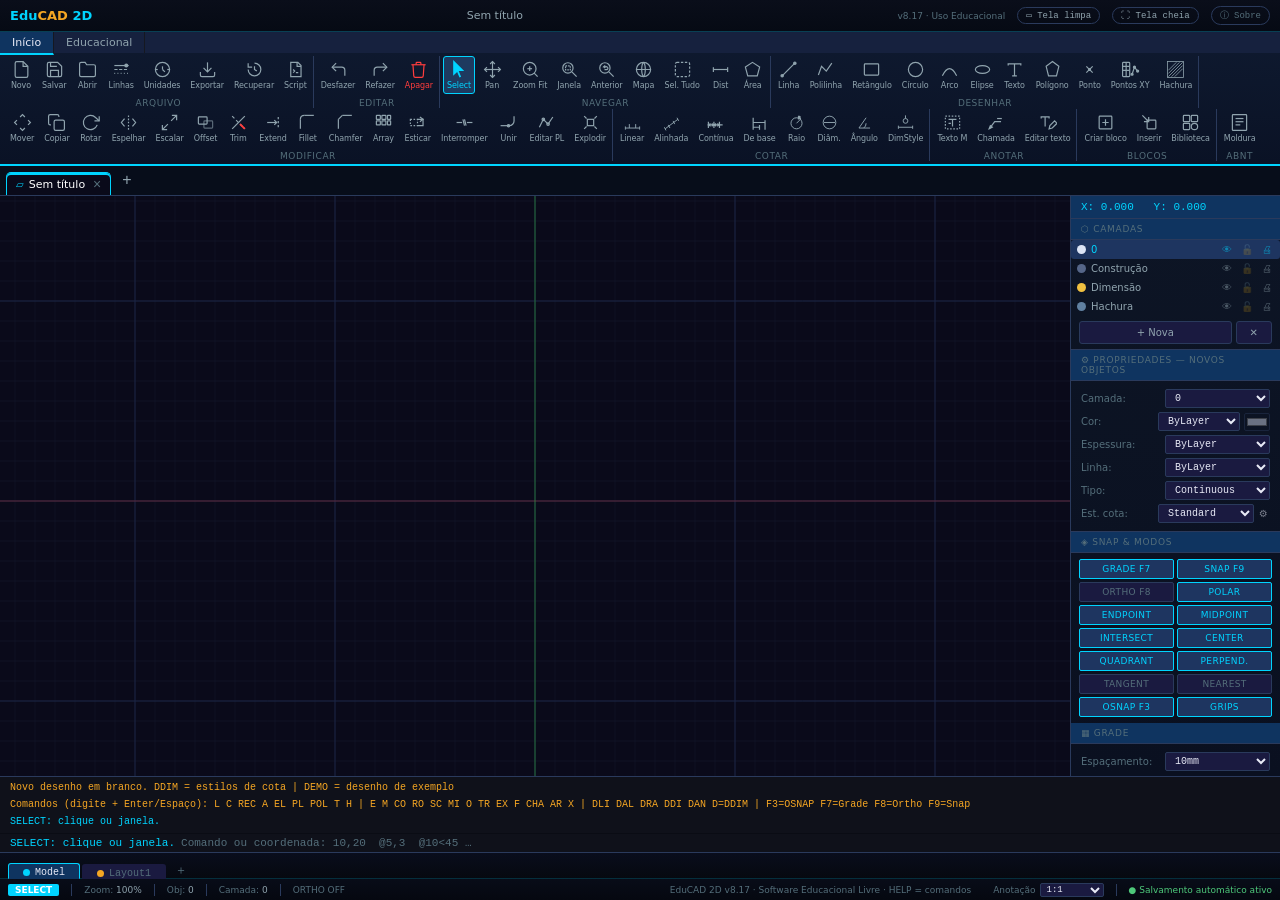
<file: src/dev.html>
<!DOCTYPE html>
<html lang="pt-BR">
<head>
<meta charset="UTF-8">
<meta name="viewport" content="width=device-width,initial-scale=1">
<title>EduCAD 2D v8.17</title>
<!-- v6.5: aplicativo instalável (PWA). Ignorado ao abrir o arquivo direto do disco. -->
<link rel="manifest" href="manifest.webmanifest">
<meta name="theme-color" content="#0a0a1a">
<meta name="mobile-web-app-capable" content="yes">
<meta name="apple-mobile-web-app-capable" content="yes">
<meta name="apple-mobile-web-app-status-bar-style" content="black-translucent">
<link rel="icon" type="image/png" href="icons/icon-192.png">
<link rel="apple-touch-icon" href="icons/icon-192.png">
<link rel="stylesheet" href="css/app.css">
</head>
<body>
<!-- v6.5: tela de abertura — o clique do usuário permite ao navegador entrar em tela cheia -->
<div id="startscr" role="dialog" aria-labelledby="ss-title" style="display:none">
  <div class="ss-box">
    <div class="ss-logo">Edu<b>CAD</b> 2D</div>
    <div class="ss-sub" id="ss-title">Desenho técnico assistido por computador</div>
    <button class="ss-main" id="ss-go" onclick="startApp(true)">⛶ Abrir aplicativo CAD em tela cheia</button>
    <button class="ss-sec" onclick="startApp(false)">Continuar na janela do navegador</button>
    <label class="ss-chk"><input type="checkbox" id="ss-skip"> Não mostrar esta tela novamente (abrir direto na janela)</label>
    <div class="ss-note" id="ss-note"></div>
  </div>
</div>

<div id="titlebar">
  <div class="logo">Edu<b>CAD</b> 2D</div>
  <div class="ftitle" id="ftitle">Sem título — EduCAD 2D v6</div>
  <span style="font-size:9px;color:var(--t2);margin-right:4px;">v8.17 · Uso Educacional</span>
  <button class="tb-btn" id="btn-install" onclick="appInstall()" title="Instalar o EduCAD como aplicativo (janela própria, sem abas nem barra de endereços) — INSTALAR" data-cmd="INSTALAR" style="display:none">⬇ Instalar</button>
  <button class="tb-btn" id="btn-clean" onclick="toggleCleanScreen()" title="Tela limpa: oculta faixa de opções e painéis — LIMPA (Ctrl+0)" data-cmd="LIMPA">▭ Tela limpa</button>
  <button class="tb-btn" id="btn-fs" onclick="toggleFullscreen()" title="Tela cheia — TELACHEIA" data-cmd="TELACHEIA">⛶ Tela cheia</button>
  <button onclick="showAbout()" style="background:none;border:1px solid var(--bdr);color:var(--t2);font-size:9px;font-family:var(--mono);padding:2px 8px;border-radius:10px;cursor:pointer;" title="Sobre / Licença">ⓘ Sobre</button>
</div>

<div id="ribbon">
  <div class="rtabs">
    <div class="rtab on" id="rtab0" onclick="switchTab(0)">Início</div>
    <div class="rtab"    id="rtab1" onclick="switchTab(1)">Educacional</div>
  </div>
  <!-- TAB 0 -->
  <div class="rpanel" id="tab0">
    <div class="rg">
      <div class="rgbtns">
        <div class="rb" onclick="tplOpen()" title="Novo — NEW (Ctrl+N): escolher o modelo (Padrão, Mecânico, Arquitetônico, Topográfico)" data-cmd="NEW"><svg viewBox="0 0 24 24" fill="none" stroke="currentColor" stroke-width="1.5"><path d="M14 2H6a2 2 0 00-2 2v16a2 2 0 002 2h12a2 2 0 002-2V8z"/><polyline points="14,2 14,8 20,8"/></svg>Novo</div>
        <div class="rb" onclick="saveCmd()" title="Salvar — SAVE: nome, formato e pasta (Ctrl+S regrava o mesmo arquivo)" data-cmd="SAVE"><svg viewBox="0 0 24 24" fill="none" stroke="currentColor" stroke-width="1.5"><path d="M19 21H5a2 2 0 01-2-2V5a2 2 0 012-2h11l5 5v11a2 2 0 01-2 2z"/><polyline points="17,21 17,13 7,13 7,21"/><polyline points="7,3 7,8 15,8"/></svg>Salvar</div>
        <div class="rb" onclick="openDoc()" title="Abrir (.json ou .dxf) — OPEN (Ctrl+O)" data-cmd="OPEN"><svg viewBox="0 0 24 24" fill="none" stroke="currentColor" stroke-width="1.5"><path d="M22 19a2 2 0 01-2 2H4a2 2 0 01-2-2V5a2 2 0 012-2h5l2 3h9a2 2 0 012 2z"/></svg>Abrir</div>
        <div class="rb" onclick="showLineType()" title="Tipos de linha — LT" data-cmd="LT"><svg viewBox="0 0 24 24" fill="none" stroke="currentColor" stroke-width="1.5"><line x1="3" y1="7" x2="21" y2="7"/><line x1="3" y1="12" x2="21" y2="12" stroke-dasharray="4 2"/><line x1="3" y1="17" x2="21" y2="17" stroke-dasharray="1 3"/><circle cx="18" cy="7" r="2.5" fill="currentColor" stroke="none"/></svg>Linhas</div>
        <div class="rb" onclick="showUnits()" title="Unidades — UN" data-cmd="UN"><svg viewBox="0 0 24 24" fill="none" stroke="currentColor" stroke-width="1.5"><circle cx="12" cy="12" r="9"/><line x1="12" y1="8" x2="12" y2="12"/><line x1="12" y1="12" x2="15" y2="15"/><line x1="3" y1="12" x2="6" y2="12"/><line x1="18" y1="12" x2="21" y2="12"/></svg>Unidades</div>
        <div class="rb" onclick="showExport()"  title="Exportar (PDF, DXF, SVG, PNG, JSON) — EXPORT" data-cmd="EXPORT"><svg viewBox="0 0 24 24" fill="none" stroke="currentColor" stroke-width="1.5"><path d="M21 15v4a2 2 0 01-2 2H5a2 2 0 01-2-2v-4"/><polyline points="7,10 12,15 17,10"/><line x1="12" y1="15" x2="12" y2="3"/></svg>Exportar</div>
        <div class="rb" id="rb-recover" onclick="asShowAll()" title="Recuperar desenho — RECUPERAR (cópias de segurança deste navegador)" data-cmd="RECUPERAR"><svg viewBox="0 0 24 24" fill="none" stroke="currentColor" stroke-width="1.5"><path d="M4 12a8 8 0 108-8"/><path d="M4 4v5h5"/><path d="M12 8v4l3 2"/></svg>Recuperar</div>
        <div class="rb" id="rb-script" onclick="scrOpen()" title="Script — SCRIPT (executar, gravar e salvar sequências de comandos .scr)" data-cmd="SCRIPT"><svg viewBox="0 0 24 24" fill="none" stroke="currentColor" stroke-width="1.5"><path d="M6 3h9l4 4v14H6z"/><path d="M14 3v5h5"/><path d="M9 12l2 2-2 2M12.5 16h3"/></svg>Script</div>
      </div><div class="rglbl">Arquivo</div>
    </div>
    <div class="rg">
      <div class="rgbtns">
        <div class="rb" onclick="undo()" title="Desfazer — U (Ctrl+Z)" data-cmd="U"><svg viewBox="0 0 24 24" fill="none" stroke="currentColor" stroke-width="1.5"><polyline points="9,14 4,9 9,4"/><path d="M20 20v-7a4 4 0 00-4-4H4"/></svg>Desfazer</div>
        <div class="rb" onclick="redo()" title="Refazer — REDO (Ctrl+Y)" data-cmd="REDO"><svg viewBox="0 0 24 24" fill="none" stroke="currentColor" stroke-width="1.5"><polyline points="15,14 20,9 15,4"/><path d="M4 20v-7a4 4 0 014-4h12"/></svg>Refazer</div>
        <div class="rb red" onclick="setTool('erase')" title="Apagar — E (ou tecla Del)" data-cmd="E"><svg viewBox="0 0 24 24" fill="none" stroke="currentColor" stroke-width="1.5"><polyline points="3,6 5,6 21,6"/><path d="M19 6l-1 14a2 2 0 01-2 2H8a2 2 0 01-2-2L5 6"/><path d="M9,6V4a1,1,0,011-1h4a1,1,0,011,1v2"/></svg>Apagar</div>
      </div><div class="rglbl">Editar</div>
    </div>
    <div class="rg">
      <div class="rgbtns">
        <div class="rb" id="rb-select" onclick="setTool('select')" title="Selecionar — SELECT (Esc encerra o comando atual)" data-cmd="SELECT"><svg viewBox="0 0 24 24" fill="currentColor"><path d="M4 0v20l5-5 3 7 2-1-3-7h7L4 0z"/></svg>Select</div>
        <div class="rb" id="rb-pan"    onclick="setTool('pan')"    title="Pan — P (ou arraste com o botão do meio / roda do mouse)" data-cmd="P"><svg viewBox="0 0 24 24" fill="none" stroke="currentColor" stroke-width="1.5"><path d="M5 9l-3 3 3 3M9 5l3-3 3 3M15 19l-3 3-3-3M19 9l3 3-3 3"/><line x1="12" y1="2" x2="12" y2="22"/><line x1="2" y1="12" x2="22" y2="12"/></svg>Pan</div>
        <div class="rb" onclick="zoomFit()" title="Zoom extensão — ZE" data-cmd="ZE"><svg viewBox="0 0 24 24" fill="none" stroke="currentColor" stroke-width="1.5"><circle cx="11" cy="11" r="8"/><line x1="21" y1="21" x2="16.65" y2="16.65"/><line x1="8" y1="11" x2="14" y2="11"/><line x1="11" y1="8" x2="11" y2="14"/></svg>Zoom Fit</div>
        <div class="rb" id="rb-zoomwin" onclick="zoomCmd('J')" title="Zoom janela — ZJ: clique dois cantos" data-cmd="ZJ"><svg viewBox="0 0 24 24" fill="none" stroke="currentColor" stroke-width="1.5"><circle cx="10" cy="10" r="6.5"/><line x1="15" y1="15" x2="21" y2="21"/><rect x="7" y="7.5" width="6" height="5" stroke-dasharray="2,1.2"/></svg>Janela</div>
        <div class="rb" id="rb-zoomprev" onclick="zoomCmd('P')" title="Zoom anterior — ZP: volta à vista anterior" data-cmd="ZP"><svg viewBox="0 0 24 24" fill="none" stroke="currentColor" stroke-width="1.5"><circle cx="10" cy="10" r="6.5"/><line x1="15" y1="15" x2="21" y2="21"/><path d="M12.5 8.5H8.5l1.8-1.8M8.5 8.5l1.8 1.8"/><path d="M8.5 8.5h3.5a1.8 1.8 0 010 3.6H9.5"/></svg>Anterior</div>
        <div class="rb" id="rb-geo" onclick="geoToggle()" title="Mapa base e georreferenciamento — MAPA: imagem de satélite, ruas, topográfico; SIRGAS 2000/UTM; GeoJSON e KML" data-cmd="MAPA"><svg viewBox="0 0 24 24" fill="none" stroke="currentColor" stroke-width="1.5"><circle cx="12" cy="12" r="9"/><path d="M3 12h18M12 3c3 3 3 15 0 18M12 3c-3 3-3 15 0 18"/></svg>Mapa</div>
        <div class="rb" onclick="selAll()" title="Selecionar tudo (Ctrl+A)"><svg viewBox="0 0 24 24" fill="none" stroke="currentColor" stroke-width="1.5"><rect x="3" y="3" width="18" height="18" rx="2" stroke-dasharray="3,2"/></svg>Sel. Tudo</div>
        <div class="rb" onclick="setTool('dist')" title="Distância — DI" data-cmd="DI"><svg viewBox="0 0 24 24" fill="none" stroke="currentColor" stroke-width="1.5"><line x1="3" y1="12" x2="21" y2="12"/><line x1="3" y1="9" x2="3" y2="15"/><line x1="21" y1="9" x2="21" y2="15"/></svg>Dist</div>
        <div class="rb" onclick="setTool('area')" title="Área — AA" data-cmd="AA"><svg viewBox="0 0 24 24" fill="none" stroke="currentColor" stroke-width="1.5"><polygon points="12,3 21,9 18,20 6,20 3,9"/></svg>Área</div>
      </div><div class="rglbl">Navegar</div>
    </div>
    <div class="rg">
      <div class="rgbtns">
        <div class="rb" id="rb-line"      onclick="setTool('line')"      title="Linha — L" data-cmd="L"><svg viewBox="0 0 24 24" fill="none" stroke="currentColor" stroke-width="1.5"><line x1="4" y1="20" x2="20" y2="4"/><circle cx="4" cy="20" r="1.5" fill="currentColor"/><circle cx="20" cy="4" r="1.5" fill="currentColor"/></svg>Linha</div>
        <div class="rb" id="rb-polyline"  onclick="setTool('polyline')"  title="Polilinha — PL" data-cmd="PL"><svg viewBox="0 0 24 24" fill="none" stroke="currentColor" stroke-width="1.5"><polyline points="3,19 7,8 13,14 20,4"/></svg>Polilinha</div>
        <div class="rb" id="rb-rectangle" onclick="setTool('rectangle')" title="Retângulo — REC" data-cmd="REC"><svg viewBox="0 0 24 24" fill="none" stroke="currentColor" stroke-width="1.5"><rect x="3" y="5" width="18" height="14" rx="1"/></svg>Retângulo</div>
        <div class="rb" id="rb-circle"    onclick="setTool('circle')"    title="Círculo — C" data-cmd="C"><svg viewBox="0 0 24 24" fill="none" stroke="currentColor" stroke-width="1.5"><circle cx="12" cy="12" r="9"/></svg>Círculo</div>
        <div class="rb" id="rb-arc"       onclick="setTool('arc')"       title="Arco — A: 3 pontos, ou opções Centro, Fim, Ângulo, comprimento da Corda, Direção e Raio (como no AutoCAD); Enter continua tangente" data-cmd="A"><svg viewBox="0 0 24 24" fill="none" stroke="currentColor" stroke-width="1.5"><path d="M3 20 Q12 2 21 20"/></svg>Arco</div>
        <div class="rb" id="rb-ellipse"   onclick="setTool('ellipse')"   title="Elipse — EL" data-cmd="EL"><svg viewBox="0 0 24 24" fill="none" stroke="currentColor" stroke-width="1.5"><ellipse cx="12" cy="12" rx="9" ry="5"/></svg>Elipse</div>
        <div class="rb" id="rb-text"      onclick="setTool('text')"      title="Texto de uma linha — DT (texto de várias linhas: T ou MT)" data-cmd="DT"><svg viewBox="0 0 24 24" fill="none" stroke="currentColor" stroke-width="1.5"><path d="M4 7V5h16v2M9 20h6M12 5v15"/></svg>Texto</div>
        <div class="rb" id="rb-polygon" onclick="startPolygon()" title="Polígono — POL" data-cmd="POL"><svg viewBox="0 0 24 24" fill="none" stroke="currentColor" stroke-width="1.5"><polygon points="12,2 20,8 17,20 7,20 4,8"/></svg>Polígono</div>
        <div class="rb" id="rb-point" onclick="setTool('point')" title="Ponto — PO" data-cmd="PO"><svg viewBox="0 0 24 24" fill="none" stroke="currentColor" stroke-width="1.5"><path d="M8 8l8 8M16 8l-8 8"/><circle cx="12" cy="12" r="1.2" fill="currentColor"/></svg>Ponto</div>
        <div class="rb" id="rb-pontos" onclick="ptOpen()" title="Importar pontos de uma tabela (Excel, CSV) — PONTOS" data-cmd="PONTOS"><svg viewBox="0 0 24 24" fill="none" stroke="currentColor" stroke-width="1.5"><rect x="2" y="3" width="9" height="18" rx="1"/><path d="M2 8h9M2 13h9M6.5 3v18"/><polyline points="14,18 17,9 21,14"/><circle cx="14" cy="18" r="1.3" fill="currentColor"/><circle cx="17" cy="9" r="1.3" fill="currentColor"/><circle cx="21" cy="14" r="1.3" fill="currentColor"/></svg>Pontos XY</div>
        <div class="rb" id="rb-hatch" onclick="showHatchDlg()" title="Hachura — H (escolha o padrão e clique dentro da área)" data-cmd="H" data-cmd-via="dialog"><svg viewBox="0 0 24 24" fill="none" stroke="currentColor" stroke-width="1"><line x1="3" y1="21" x2="21" y2="3"/><line x1="7" y1="21" x2="21" y2="7"/><line x1="11" y1="21" x2="21" y2="11"/><line x1="3" y1="17" x2="17" y2="3"/><line x1="3" y1="13" x2="13" y2="3"/><rect x="2" y="2" width="20" height="20"/></svg>Hachura</div>
      </div><div class="rglbl">Desenhar</div>
    </div>
    <div class="rg">
      <div class="rgbtns">
        <div class="rb" id="rb-move"   onclick="setTool('move')"   title="Mover — M" data-cmd="M"><svg viewBox="0 0 24 24" fill="none" stroke="currentColor" stroke-width="1.5"><path d="M5 9l-3 3 3 3M9 5l3-3 3 3M15 19l-3 3-3-3M19 9l3 3-3 3"/></svg>Mover</div>
        <div class="rb" id="rb-copy"   onclick="setTool('copy')"   title="Copiar — CO" data-cmd="CO"><svg viewBox="0 0 24 24" fill="none" stroke="currentColor" stroke-width="1.5"><rect x="9" y="9" width="13" height="13" rx="2"/><path d="M5 15H4a2 2 0 01-2-2V4a2 2 0 012-2h9a2 2 0 012 2v1"/></svg>Copiar</div>
        <div class="rb" id="rb-rotate" onclick="setTool('rotate')" title="Rotacionar — RO" data-cmd="RO"><svg viewBox="0 0 24 24" fill="none" stroke="currentColor" stroke-width="1.5"><polyline points="23,4 23,10 17,10"/><path d="M20.49 15a9 9 0 11-2.12-9.36L23 10"/></svg>Rotar</div>
        <div class="rb" id="rb-mirror" onclick="setTool('mirror')" title="Espelhar — MI" data-cmd="MI"><svg viewBox="0 0 24 24" fill="none" stroke="currentColor" stroke-width="1.5"><line x1="12" y1="3" x2="12" y2="21" stroke-dasharray="2,2"/><path d="M7 7L3 12l4 5M17 7l4 5-4 5"/></svg>Espelhar</div>
        <div class="rb" id="rb-scale"  onclick="setTool('scale')"  title="Escalar — SC" data-cmd="SC"><svg viewBox="0 0 24 24" fill="none" stroke="currentColor" stroke-width="1.5"><polyline points="15,3 21,3 21,9"/><polyline points="9,21 3,21 3,15"/><line x1="21" y1="3" x2="14" y2="10"/><line x1="3" y1="21" x2="10" y2="14"/></svg>Escalar</div>
        <div class="rb" id="rb-offset" onclick="setTool('offset')" title="Offset — O" data-cmd="O"><svg viewBox="0 0 24 24" fill="none" stroke="currentColor" stroke-width="1.5"><rect x="3" y="5" width="11" height="9" rx="1"/><rect x="10" y="10" width="11" height="9" rx="1" opacity=".6"/></svg>Offset</div>
        <div class="rb" id="rb-trim"   onclick="setTool('trim')"   title="Trim — TR (Shift+clique estende)" data-cmd="TR"><svg viewBox="0 0 24 24" fill="none" stroke="currentColor" stroke-width="1.5"><line x1="4" y1="4" x2="20" y2="20" stroke-dasharray="4,3"/><line x1="4" y1="20" x2="20" y2="4"/><line x1="14" y1="14" x2="20" y2="20" stroke="var(--red)" stroke-width="2.5"/></svg>Trim</div>
        <div class="rb" id="rb-extend" onclick="setTool('extend')" title="Extend — EX (Shift+clique apara)" data-cmd="EX"><svg viewBox="0 0 24 24" fill="none" stroke="currentColor" stroke-width="1.5"><line x1="4" y1="12" x2="16" y2="12"/><polyline points="13,9 16,12 13,15"/><line x1="18" y1="5" x2="18" y2="19" stroke-dasharray="3,2"/></svg>Extend</div>
        <div class="rb" id="rb-fillet" onclick="setTool('fillet')" title="Fillet — F" data-cmd="F"><svg viewBox="0 0 24 24" fill="none" stroke="currentColor" stroke-width="1.5"><line x1="3" y1="20" x2="3" y2="8"/><path d="M3 8 Q3 3 8 3"/><line x1="8" y1="3" x2="20" y2="3"/></svg>Fillet</div>
        <div class="rb" id="rb-chamfer" onclick="setTool('chamfer')" title="Chamfer — CHA" data-cmd="CHA"><svg viewBox="0 0 24 24" fill="none" stroke="currentColor" stroke-width="1.5"><line x1="3" y1="20" x2="3" y2="8"/><line x1="3" y1="8" x2="8" y2="3"/><line x1="8" y1="3" x2="20" y2="3"/></svg>Chamfer</div>
        <div class="rb" id="rb-array"  onclick="showArrayDlg()"   title="Array — AR" data-cmd="AR"><svg viewBox="0 0 24 24" fill="none" stroke="currentColor" stroke-width="1.5"><rect x="3" y="3" width="5" height="5" rx=".5"/><rect x="10" y="3" width="5" height="5" rx=".5"/><rect x="17" y="3" width="4" height="5" rx=".5"/><rect x="3" y="10" width="5" height="5" rx=".5"/><rect x="10" y="10" width="5" height="5" rx=".5"/><rect x="17" y="10" width="4" height="5" rx=".5"/></svg>Array</div>
        <div class="rb" id="rb-stretch" onclick="setTool('stretch')" title="Esticar — S (selecione com janela cruzando; só os vértices dentro dela se movem)" data-cmd="S"><svg viewBox="0 0 24 24" fill="none" stroke="currentColor" stroke-width="1.5"><rect x="3" y="8" width="9" height="8" stroke-dasharray="2 2"/><path d="M12 8h7v8h-7"/><path d="M15 5l4 3-4 3"/></svg>Esticar</div>
        <div class="rb" id="rb-break" onclick="setTool('break')" title="Interromper — BR (@ = interromper num ponto)" data-cmd="BR"><svg viewBox="0 0 24 24" fill="none" stroke="currentColor" stroke-width="1.5"><line x1="2" y1="12" x2="9" y2="12"/><line x1="15" y1="12" x2="22" y2="12"/><path d="M10 8l2 8M12 8l2 8"/></svg>Interromper</div>
        <div class="rb" id="rb-join" onclick="setTool('join')" title="Unir — J (linhas colineares, arcos e peças encadeadas)" data-cmd="J"><svg viewBox="0 0 24 24" fill="none" stroke="currentColor" stroke-width="1.5"><line x1="2" y1="16" x2="11" y2="16"/><path d="M13 16a6 6 0 006-6V4"/><circle cx="12" cy="16" r="1.5" fill="currentColor"/></svg>Unir</div>
        <div class="rb" id="rb-pedit" onclick="setTool('pedit')" title="Editar polilinha — PE (Fechar/Abrir, Unir, Decurvar, Inverter)" data-cmd="PE"><svg viewBox="0 0 24 24" fill="none" stroke="currentColor" stroke-width="1.5"><polyline points="3,18 8,8 14,14 20,5"/><circle cx="8" cy="8" r="1.6"/><circle cx="14" cy="14" r="1.6"/></svg>Editar PL</div>
        <div class="rb" id="rb-explode" onclick="setTool('explode')" title="Explodir — X (polilinhas, retângulos, blocos e texto múltiplo)" data-cmd="X"><svg viewBox="0 0 24 24" fill="none" stroke="currentColor" stroke-width="1.5"><rect x="8" y="8" width="8" height="8"/><path d="M4 4l3 3M20 4l-3 3M4 20l3-3M20 20l-3-3"/></svg>Explodir</div>
      </div><div class="rglbl">Modificar</div>
    </div>
    <div class="rg">
      <div class="rgbtns">
        <div class="rb" id="rb-dim"    onclick="setTool('dim')"    title="Cota linear — DLI" data-cmd="DLI"><svg viewBox="0 0 24 24" fill="none" stroke="currentColor" stroke-width="1.2"><line x1="3" y1="19" x2="21" y2="19"/><line x1="3" y1="17" x2="3" y2="21"/><line x1="21" y1="17" x2="21" y2="21"/><line x1="8" y1="14" x2="8" y2="19"/><line x1="16" y1="14" x2="16" y2="19"/></svg>Linear</div>
        <div class="rb" id="rb-dimali" onclick="setTool('dimali')" title="Cota alinhada — DAL" data-cmd="DAL"><svg viewBox="0 0 24 24" fill="none" stroke="currentColor" stroke-width="1.2"><line x1="4" y1="20" x2="20" y2="8"/><line x1="3" y1="18" x2="5" y2="22"/><line x1="19" y1="6" x2="21" y2="10"/><line x1="8" y1="15" x2="10" y2="19"/><line x1="14" y1="10" x2="16" y2="14"/></svg>Alinhada</div>
                <div class="rb" id="rb-dimcont" onclick="setTool('dimcontinue')" title="Cota em série (contínua) — DCO: continua da última cota linear" data-cmd="DCO"><svg viewBox="0 0 24 24" fill="none" stroke="currentColor" stroke-width="1.5"><path d="M3 15h18M3 11v8M10 11v8M17 11v8"/><path d="M3 15l2-1v2zM10 15l-2-1v2zM10 15l2-1v2zM17 15l-2-1v2z" fill="currentColor"/></svg>Contínua</div>
        <div class="rb" id="rb-dimbase" onclick="setTool('dimbaseline')" title="Cota de base — DBA: todas a partir da mesma linha de extensão" data-cmd="DBA"><svg viewBox="0 0 24 24" fill="none" stroke="currentColor" stroke-width="1.5"><path d="M4 6v15M4 18h8M4 12h15M12 15v6M19 9v12"/></svg>De base</div>
        <div class="rb" id="rb-dimr" onclick="setTool('dimr')" title="Cota de raio — DRA" data-cmd="DRA"><svg viewBox="0 0 24 24" fill="none" stroke="currentColor" stroke-width="1.2"><circle cx="12" cy="13" r="7"/><line x1="12" y1="13" x2="17" y2="8"/><text x="14" y="8" font-size="5" fill="currentColor">R</text></svg>Raio</div>
        <div class="rb" id="rb-dimd" onclick="setTool('dimd')" title="Cota de diâmetro — DDI" data-cmd="DDI"><svg viewBox="0 0 24 24" fill="none" stroke="currentColor" stroke-width="1.2"><circle cx="12" cy="12" r="8"/><line x1="5" y1="12" x2="19" y2="12"/></svg>Diâm.</div>
        <div class="rb" id="rb-dima" onclick="setTool('dima')" title="Cota angular — DAN" data-cmd="DAN"><svg viewBox="0 0 24 24" fill="none" stroke="currentColor" stroke-width="1.2"><line x1="5" y1="19" x2="19" y2="19"/><line x1="5" y1="19" x2="14" y2="6"/><path d="M11 19 A7 7 0 0 0 14 13"/></svg>Ângulo</div>
        <div class="rb" onclick="showDimStyle()" title="Estilos de cota — D (DDIM)" data-cmd="D"><svg viewBox="0 0 24 24" fill="none" stroke="currentColor" stroke-width="1.2"><line x1="3" y1="18" x2="21" y2="18"/><line x1="3" y1="16" x2="3" y2="20"/><line x1="21" y1="16" x2="21" y2="20"/><circle cx="12" cy="10" r="3"/><line x1="12" y1="3" x2="12" y2="7"/></svg>DimStyle</div>
      </div><div class="rglbl">Cotar</div>
    </div>
    <div class="rg">
      <div class="rgbtns">
        <div class="rb" id="rb-mtext" onclick="setTool('mtext')" title="Texto múltiplo — T ou MT (dois cantos definem a largura)" data-cmd="T"><svg viewBox="0 0 24 24" fill="none" stroke="currentColor" stroke-width="1.5"><rect x="3" y="4" width="18" height="16" stroke-dasharray="2 2"/><path d="M7 8h10M12 8v9M7 13h3"/></svg>Texto M</div>
        <div class="rb" id="rb-leader" onclick="setTool('leader')" title="Linha de chamada — LE (ponta da seta, pontos, Enter, texto)" data-cmd="LE"><svg viewBox="0 0 24 24" fill="none" stroke="currentColor" stroke-width="1.5"><path d="M4 20l7-9h8"/><path d="M4 20l1.5-4 2.5 2z" fill="currentColor"/><path d="M14 7h6"/></svg>Chamada</div>
        <div class="rb" id="rb-textedit" onclick="setTool('textedit')" title="Editar texto — ED (ou duplo clique no texto)" data-cmd="ED"><svg viewBox="0 0 24 24" fill="none" stroke="currentColor" stroke-width="1.5"><path d="M4 7V5h10v2M9 5v12"/><path d="M14 20l1-4 6-6 3 3-6 6z"/></svg>Editar texto</div>
      </div><div class="rglbl">Anotar</div>
    </div>
    <div class="rg">
      <div class="rgbtns">
        <div class="rb" id="rb-block" onclick="setTool('block')" title="Criar bloco — B (nome, ponto base, objetos)" data-cmd="B"><svg viewBox="0 0 24 24" fill="none" stroke="currentColor" stroke-width="1.5"><rect x="4" y="4" width="16" height="16" rx="1"/><path d="M8 12h8M12 8v8"/></svg>Criar bloco</div>
        <div class="rb" id="rb-insert" onclick="setTool('insert')" title="Inserir bloco — I (? lista os blocos)" data-cmd="I"><svg viewBox="0 0 24 24" fill="none" stroke="currentColor" stroke-width="1.5"><rect x="9" y="9" width="11" height="11" rx="1"/><path d="M3 3l8 8M11 5v6H5"/></svg>Inserir</div>
        <div class="rb" id="rb-bib" onclick="bibToggle()" title="Biblioteca de blocos — BIBLIOTECA (Ctrl+3): portas, janelas, louças, móveis, marcos, postes, drenagem, vegetação" data-cmd="BIBLIOTECA"><svg viewBox="0 0 24 24" fill="none" stroke="currentColor" stroke-width="1.5"><rect x="3" y="3" width="8" height="8" rx="1"/><rect x="13" y="3" width="8" height="8" rx="1"/><rect x="3" y="13" width="8" height="8" rx="1"/><circle cx="17" cy="17" r="4"/></svg>Biblioteca</div>
      </div><div class="rglbl">Blocos</div>
    </div>
    <div class="rg">
      <div class="rgbtns">
        <div class="rb" onclick="showTemplate()" title="Moldura ABNT desenhada no Model — MOLDURA (para modelos de desenho completos, use Novo)" data-cmd="MOLDURA"><svg viewBox="0 0 24 24" fill="none" stroke="currentColor" stroke-width="1.5"><rect x="3" y="2" width="18" height="20" rx="1"/><line x1="7" y1="7" x2="17" y2="7"/><line x1="7" y1="11" x2="17" y2="11"/><line x1="7" y1="15" x2="13" y2="15"/></svg>Moldura</div>
      </div><div class="rglbl">ABNT</div>
    </div>
  </div>
  <!-- TAB 1: EDUCATIONAL -->
  <div class="rpanel hide" id="tab1">
    <div class="rg">
      <div class="rgbtns">
        <div class="rb" id="rb-aula" onclick="aulaToggle()" title="Aula guiada: exercícios passo a passo com verificação automática — AULA" data-cmd="AULA"><svg viewBox="0 0 24 24" fill="none" stroke="currentColor" stroke-width="1.5"><path d="M2 9l10-5 10 5-10 5z"/><path d="M6 11v5c3 2 9 2 12 0v-5"/><path d="M22 9v6"/></svg>Aula guiada</div>
      </div><div class="rglbl">Exercícios</div>
    </div>
    <div class="rg">
      <div class="rgbtns">
        <div class="rb" id="rb-poligonal" onclick="poOpen()" title="Poligonal topográfica: caderneta, erros, compensação, área e quadro de coordenadas — POLIGONAL" data-cmd="POLIGONAL"><svg viewBox="0 0 24 24" fill="none" stroke="currentColor" stroke-width="1.5"><polygon points="4,17 9,5 19,7 21,16 12,21"/><circle cx="4" cy="17" r="1.3" fill="currentColor"/><circle cx="9" cy="5" r="1.3" fill="currentColor"/><circle cx="19" cy="7" r="1.3" fill="currentColor"/><circle cx="21" cy="16" r="1.3" fill="currentColor"/><circle cx="12" cy="21" r="1.3" fill="currentColor"/><path d="M9 5v-3M8 3l1-1 1 1"/></svg>Poligonal</div>
        <div class="rb" id="rb-pontos2" onclick="ptOpen()" title="Importar pontos de uma tabela (Excel, CSV) — PONTOS" data-cmd="PONTOS"><svg viewBox="0 0 24 24" fill="none" stroke="currentColor" stroke-width="1.5"><rect x="2" y="3" width="9" height="18" rx="1"/><path d="M2 8h9M2 13h9M6.5 3v18"/><polyline points="14,18 17,9 21,14"/></svg>Pontos XY</div>
      </div><div class="rglbl">Topografia</div>
    </div>
    <div class="rg">
      <div class="rgbtns">
        <div class="rb" id="rb-didactic"    onclick="toggleMode('didactic')"   title="Modo didático: mostra medidas e raios dos objetos na tela (não vai para o PDF nem para o DXF). Começa desligado."><svg viewBox="0 0 24 24" fill="none" stroke="currentColor" stroke-width="1.5"><circle cx="12" cy="12" r="10"/><line x1="12" y1="8" x2="12" y2="12"/><circle cx="12" cy="16" r=".5" fill="currentColor"/></svg>Didático</div>
        <div class="rb" id="rb-showcoords"  onclick="toggleMode('showcoords')" ><svg viewBox="0 0 24 24" fill="none" stroke="currentColor" stroke-width="1.5"><line x1="3" y1="12" x2="21" y2="12"/><line x1="12" y1="3" x2="12" y2="21"/><circle cx="12" cy="12" r="2" fill="currentColor"/></svg>Coords</div>
        <div class="rb" id="rb-showangles"  onclick="toggleMode('showangles')" ><svg viewBox="0 0 24 24" fill="none" stroke="currentColor" stroke-width="1.5"><line x1="5" y1="19" x2="19" y2="19"/><line x1="5" y1="19" x2="14" y2="7"/><path d="M11 19 A6 6 0 0 0 13.5 13"/></svg>Ângulos</div>
      </div><div class="rglbl">Modo Visual</div>
    </div>
    <div class="rg">
      <div class="rgbtns">
        <div class="rb" onclick="lineCenter()"><svg viewBox="0 0 24 24" fill="none" stroke="currentColor" stroke-width="1.5"><line x1="2" y1="12" x2="22" y2="12" stroke-dasharray="8,2,2,2"/></svg>L.Centro</div>
        <div class="rb" onclick="lineHidden()"><svg viewBox="0 0 24 24" fill="none" stroke="currentColor" stroke-width="1.5"><line x1="2" y1="12" x2="22" y2="12" stroke-dasharray="5,3"/></svg>L.Oculta</div>
      </div><div class="rglbl">ABNT</div>
    </div>
  </div>
</div>

<!-- WORKSPACE -->
<div id="ws">
  <div id="cw">
    <canvas id="cGrid"></canvas>
    <canvas id="cDraw"></canvas>
    <canvas id="cOver"></canvas>
    <div id="snapmark"></div>
    <div id="snaplbl"></div>
    <div id="dynInput">
      <div class="di-row">
        <span class="di-lbl">X</span>
        <input class="di-inp" id="di-x" type="text" autocomplete="off" spellcheck="false" placeholder="0.000">
      </div>
      <div class="di-row">
        <span class="di-lbl">Y</span>
        <input class="di-inp" id="di-y" type="text" autocomplete="off" spellcheck="false" placeholder="0.000">
      </div>
      <div class="di-sep"></div>
      <div class="di-row">
        <span class="di-lbl" style="color:var(--grn)">L</span>
        <input class="di-inp" id="di-d" type="text" autocomplete="off" spellcheck="false" placeholder="dist">
      </div>
      <div class="di-row">
        <span class="di-lbl" style="color:var(--acc2)">&#8736;</span>
        <input class="di-inp" id="di-a" type="text" autocomplete="off" spellcheck="false" placeholder="angulo">
      </div>
      <div class="di-hint" id="di-hint">Tab=campo | Enter=confirmar</div>
    </div>
  </div>
<!-- LAYOUT PANEL (sobrepõe o canvas quando ativo) -->
<div id="layoutPanel">
  <div id="layoutBg">
    <div id="layoutSheet">
      <canvas id="layoutCanvas"></canvas>
      <div id="vpRect">
        <div class="vp-handle" style="bottom:-4px;right:-4px;" id="vpHandle"></div>
        <div id="vpScaleBadge">1:10</div>
      </div>
      <!-- Legendas dinâmicas geradas por JS aqui -->
    </div>
    <!-- Barra de zoom flutuante -->
    <div id="ly-zoom-bar">
      <button class="ly-zb-btn" onclick="lyZoom(-1)" title="Reduzir (-)">−</button>
      <span id="ly-zoom-pct">100%</span>
      <button class="ly-zb-btn" onclick="lyZoom(+1)" title="Ampliar (+)">+</button>
      <button class="ly-zb-btn" onclick="lyZoomFit()" title="Ajustar à janela" style="font-size:11px;width:auto;padding:0 6px;border-radius:10px;">⊡</button>
    </div>
    <!-- Status bar -->
    <div id="ly-statusbar">
      <span class="ly-mode-badge paper" id="ly-mode-badge">PAPER SPACE</span>
      <span id="ly-coord">X: 0.000  Y: 0.000</span>
      <span id="ly-scale-info">1:10</span>
    </div>
    <!-- Hint -->
    <div id="ly-hint">Duplo-clique na viewport para editar · ESC para sair</div>
  </div>
  <div id="layoutControls">
    <div class="lc-grp">
      <span class="lc-lbl">FOLHA</span>
      <select class="lc-sel" id="lc-paper" onchange="layoutApply()">
        <option value="297,210">A4 Paisagem 297×210</option>
        <option value="210,297">A4 Retrato 210×297</option>
        <option value="420,297">A3 Paisagem 420×297</option>
        <option value="594,420">A2 Paisagem 594×420</option>
        <option value="841,594">A1 Paisagem 841×594</option>
        <option value="1189,841">A0 Paisagem 1189×841</option>
      </select>
    </div>
    <div class="lc-sep"></div>
    <div class="lc-grp">
      <span class="lc-lbl">ESCALA</span>
      <select class="lc-sel" id="lc-scale" onchange="layoutApply()">
        <option value="1">1:1</option>
        <option value="0.5">1:2</option>
        <option value="0.2">1:5</option>
        <option value="0.1" selected>1:10</option>
        <option value="0.05">1:20</option>
        <option value="0.02">1:50</option>
        <option value="0.01">1:100</option>
        <option value="0">Ajustar</option>
      </select>
    </div>
    <div class="lc-sep"></div>
    <div class="lc-grp">
      <span class="lc-lbl" title="ABNT NBR 16752:2020: esquerda 20 mm, superior, direita e inferior 10 mm">MARGENS mm</span>
      <input class="lc-inp" id="lc-mt" type="number" value="10" min="0" max="50" onchange="layoutApply()" title="Superior">
      <input class="lc-inp" id="lc-mr" type="number" value="10" min="0" max="50" onchange="layoutApply()" title="Direita">
      <input class="lc-inp" id="lc-mb" type="number" value="10" min="0" max="50" onchange="layoutApply()" title="Inferior">
      <input class="lc-inp" id="lc-ml" type="number" value="20" min="0" max="50" onchange="layoutApply()" title="Esquerda">
      <button class="lc-btn" id="lc-mnbr" type="button" onclick="layoutMarginsNBR()" title="Voltar às margens da ABNT NBR 16752:2020 (esquerda 20 mm, demais 10 mm)">NBR</button>
    </div>
    <div class="lc-sep"></div>
    <div class="lc-grp">
      <span class="lc-lbl">ORIENTAÇÃO</span>
      <select class="lc-sel" id="lc-orient" onchange="layoutOrient()">
        <option value="land">Paisagem</option>
        <option value="port">Retrato</option>
      </select>
    </div>
    <div class="lc-sep"></div>
    <button class="lc-btn" onclick="showLegendEditor()">📋 Legenda</button>
    <button class="lc-btn" id="btn-mview" onclick="setTool('mview')" title="Criar viewports — MV (MVIEW: Ajustar/Travar/Objeto/Poligonal/2/3/4)" data-cmd="MV">▣ Viewports</button>
    <button class="lc-btn" onclick="layoutFit()" title="Ajustar a viewport ao desenho (escala da NBR 8196)">⊡ Ajustar</button>
    <button class="lc-btn" id="btn-mspace" onclick="lyToggleMspace()" title="Entrar na viewport — MSPACE (ou duplo clique na viewport; Esc ou PS volta ao papel)" data-cmd="MSPACE">⬛ PSPACE</button>
    <button class="lc-btn primary" onclick="layoutPrint()">🖨 Imprimir</button>
    <span style="margin-left:auto;font-size:9px;color:var(--t2)" id="lc-info">A4 Paisagem · 1:10</span>
  </div>
</div>

  <!-- RIGHT PANEL -->
  <div id="rp">
    <div id="coordbox">X: 0.000 &nbsp; Y: 0.000</div>
    <div class="rph">⬡ CAMADAS</div>
    <div id="lylist"></div>
    <div class="lyadd">
      <button class="btn s" onclick="showAddLayer()" style="flex:1;font-size:10px">+ Nova</button>
      <button class="btn s" onclick="delLayer()" style="font-size:10px">✕</button>
    </div>
    <div class="rph" id="prop-hdr">⚙ PROPRIEDADES</div>
    <div id="prop-panel" style="padding:6px 8px;border-bottom:1px solid var(--bdr)">
      <div class="prow"><span class="plbl">Camada:</span><select class="ps" id="propLy" onchange="propLayerChange(this.value)"></select></div>
      <div class="prow"><span class="plbl">Cor:</span><span style="display:flex;gap:4px;align-items:center">
        <select class="ps" id="propColMode" onchange="propColModeChange(this.value)" style="max-width:82px"><option value="">ByLayer</option><option value="custom">Escolher</option></select>
        <input type="color" class="cp" id="propCol" value="#dce4f5" onchange="propColChange(this.value)"></span></div>
      <div class="prow"><span class="plbl">Espessura:</span>
        <select class="ps" id="propLW" onchange="propLwChange(this.value)">
          <option value="">ByLayer</option><option value=".13">0,13</option><option value=".18">0,18</option><option value=".25">0,25</option><option value=".35">0,35</option><option value=".5">0,50</option><option value=".7">0,70</option>
          <option value="1">1,00</option><option value="1.4">1,40</option><option value="2">2,00</option>
        </select>
      </div>
      <div class="prow"><span class="plbl">Linha:</span>
        <select class="ps" id="propLD" onchange="propLdChange(this.value)">
          <option value="">ByLayer</option><option value="solid">Contínua</option><option value="dashed">Tracejada</option>
          <option value="dotted">Pontilhada</option><option value="center">Centro</option>
          <option value="phantom">Fantasma</option><option value="divide">Divide</option>
          <option value="hidden">Oculta</option><option value="dashdot">Traço-Ponto</option>
        </select>
      </div>
      <div class="prow"><span class="plbl">Tipo:</span>
        <select class="ps" id="propLT" onchange="ltQuickApply(this.value)" style="max-width:120px"></select>
      </div>
      <div class="prow" title="Estilo das novas cotas. Com cotas selecionadas, aplica o estilo a elas. DDIM abre o gerenciador.">
        <span class="plbl">Est. cota:</span>
        <span style="display:flex;gap:3px;align-items:center"><select class="ps" id="propDS" onchange="propDimStyleChange(this.value)" style="max-width:96px"></select><span class="lyico" style="cursor:pointer" onclick="showDimStyle()" title="DDIM">⚙</span></span>
      </div>
    </div>
    <div class="rph">◈ SNAP &amp; MODOS</div>
    <div class="togg">
      <div class="tg on" id="tg-grid"  onclick="toggleMode('grid')">GRADE F7</div>
      <div class="tg on" id="tg-snap"  onclick="toggleMode('snap')">SNAP F9</div>
      <div class="tg"    id="tg-ortho" onclick="toggleMode('ortho')">ORTHO F8</div>
      <div class="tg on" id="tg-polar" onclick="toggleMode('polar')">POLAR</div>
      <div class="tg on" id="tg-end"   onclick="toggleMode('end')">ENDPOINT</div>
      <div class="tg on" id="tg-mid"   onclick="toggleMode('mid')">MIDPOINT</div>
      <div class="tg on" id="tg-int"   onclick="toggleMode('int')">INTERSECT</div>
      <div class="tg on" id="tg-cen"   onclick="toggleMode('cen')">CENTER</div>
      <div class="tg on" id="tg-quad"  onclick="toggleMode('quad')">QUADRANT</div>
      <div class="tg on" id="tg-per"   onclick="toggleMode('per')">PERPEND.</div>
      <div class="tg"    id="tg-tan"   onclick="toggleMode('tan')">TANGENT</div>
      <div class="tg"    id="tg-nea"   onclick="toggleMode('nea')">NEAREST</div>
      <div class="tg on" id="tg-osnap" onclick="toggleMode('osnap')" title="Liga/desliga todos os snaps de objeto">OSNAP F3</div>
      <div class="tg on" id="tg-grips" onclick="toggleMode('grips')" title="Alças de edição dos objetos selecionados">GRIPS</div>
    </div>
    <div class="rph">▦ GRADE</div>
    <div style="padding:6px 8px;border-bottom:1px solid var(--bdr)">
      <div class="prow"><span class="plbl">Espaçamento:</span>
        <select class="ps" onchange="S.modes.gridSz=parseInt(this.value);renderAll()">
          <option value="1">1mm</option><option value="5">5mm</option>
          <option value="10" selected>10mm</option><option value="20">20mm</option><option value="50">50mm</option>
        </select>
      </div>
    </div>
    <div class="rph">ℹ SELEÇÃO</div>
    <div id="selinfo">Nenhum objeto</div>
  </div>
</div>

<!-- CMD -->
<div id="cmdbar">
  <div id="cmdlog"></div>
  <div id="cmdrow">
    <span id="cmdlbl">Command:</span>
    <input id="cmdinput" placeholder="Comando ou coordenada: 10,20  @5,3  @10&lt;45 …" autocomplete="off" spellcheck="false">
  </div>
</div>

<!-- MODEL / LAYOUT TAB BAR -->
<div id="tabbar">
  <div class="tbtab active" id="tab-model" onclick="switchSpace('model')">
    <div class="tb-dot"></div>Model
  </div>
  <div class="tbtab layout-tab" id="tab-layout1" onclick="switchSpace('layout')">
    <div class="tb-dot"></div>Layout
  </div>
  <button class="tb-add" title="Adicionar layout" onclick="switchSpace('layout')">＋</button>
</div>


<!-- STATUS -->
<div id="sbar">
  <span class="stool" id="stool">SELECT</span>
  <span class="ssep"></span>
  <span>Zoom: <span class="sv" id="szoom">100%</span></span>
  <span class="ssep"></span>
  <span>Obj: <span class="sv" id="scount">0</span></span>
  <span class="ssep"></span>
  <span>Camada: <span class="sv" id="slayer">0</span></span>
  <span class="ssep"></span>
  <span id="sortho" style="color:var(--t2)">ORTHO OFF</span>
  <span style="margin-left:auto;color:var(--t2)">EduCAD 2D v8.17 · Software Educacional Livre · HELP = comandos</span>
</div>

<!-- MODALS -->
<div class="ov" id="ov-layer"><div class="modal">
  <h3>Nova Camada</h3>
  <label>Nome:</label><input id="ml-name" value="Nova Camada">
  <label>Cor:</label><input type="color" id="ml-col" value="#4d9ef7" style="height:28px;margin-bottom:10px">
  <label>Tipo de linha:</label>
  <select id="ml-ld"><option value="solid">Contínua</option><option value="dashed">Tracejada</option><option value="center">Centro</option></select>
  <div class="mact"><button class="btn s" onclick="closeOv('ov-layer')">Cancelar</button><button class="btn p" onclick="confirmLayer()">Criar</button></div>
</div></div>

<div class="ov" id="ov-template"><div class="modal">
  <h3>Moldura ABNT NBR 16752 (no Model)</h3>
  <label>Formato:</label>
  <select id="tf"><option value="210,297">A4 Retrato 210×297</option><option value="297,210">A4 Paisagem 297×210</option><option value="420,297">A3 Paisagem 420×297</option><option value="594,420">A2 Paisagem 594×420</option></select>
  <label>Escala:</label>
  <select id="ts"><option value="1">1:1</option><option value=".5">1:2</option><option value=".2">1:5</option><option value=".1">1:10</option></select>
  <div class="mact"><button class="btn s" onclick="closeOv('ov-template')">Cancelar</button><button class="btn p" onclick="doTemplate()">Inserir</button></div>
</div></div>

<div class="ov" id="ov-export"><div class="modal" style="min-width:380px;max-width:460px">
  <h3>Exportar</h3>
  <label for="ef">Formato:</label>
  <select id="ef" onchange="expFmtChange()">
    <option value="dxf">DXF 2000 — AutoCAD, ZWCAD, BricsCAD (recomendado)</option>
    <option value="dwg">DWG — via DXF 2000 (ver instruções)</option>
    <option value="dxf12">DXF R12 — compatibilidade máxima (LibreCAD, QGIS, CNC)</option>
    <option value="json">JSON (EduCAD — editável)</option>
    <option value="svg">SVG (mm, escala 1:1)</option>
    <option value="png">PNG (imagem da tela)</option></select>
  <div id="ef-dxfopts" class="ef-opts">
    <label class="ef-chk"><input type="checkbox" id="dxf-dims" checked> Cotas editáveis (entidades DIMENSION com estilos do DDIM)</label>
    <label class="ef-chk"><input type="checkbox" id="dxf-hatch" checked> Hachuras como entidade HATCH</label>
    <label class="ef-chk"><input type="checkbox" id="dxf-blocks" checked> Blocos como BLOCK e INSERT (editáveis no AutoCAD)</label>
  </div>
  <div id="ef-note" class="ef-note"></div>
  <div class="mact"><button class="btn s" onclick="closeOv('ov-export')">Cancelar</button><button class="btn p" onclick="doExport()">Exportar</button></div>
</div></div>

<!-- DWG: instruções de conversão -->
<div class="ov" id="ov-dwg"><div class="modal" style="max-width:520px">
  <h3>Exportação para DWG</h3>
  <div class="ef-note" style="display:block;margin-bottom:10px">Foi baixado o arquivo <b id="dwg-file"></b> no formato <b>DXF 2000</b>, que contém todo o desenho (camadas, cores, tipos e espessuras de linha, cotas e hachuras). Para obter o <b>.DWG</b>, converta-o por um dos caminhos abaixo:</div>
  <ol class="dwg-steps">
    <li><b>AutoCAD ou ZWCAD</b>: abra o arquivo .dxf (Abrir → tipo de arquivo DXF) e use <b>Salvar como → Desenho (*.dwg)</b>, escolhendo a versão desejada.</li>
    <li><b>ODA File Converter</b> (gratuito, Windows/macOS/Linux): selecione a pasta de entrada com o .dxf, a pasta de saída, o formato de saída <b>DWG</b> e a versão (ex.: ACAD2018), e clique em Iniciar. Converte vários arquivos de uma vez.</li>
    <li><b>BricsCAD, DraftSight ou QCAD Pro</b>: também abrem o DXF e salvam em DWG.</li>
  </ol>
  <div class="ef-note" style="display:block">Por que não DWG direto? O DWG é um formato binário fechado. Gravá-lo no navegador exigiria uma biblioteca comercial licenciada (ODA) ou uma biblioteca GPL experimental, incompatível com a licença MIT do EduCAD. O DXF é o formato de intercâmbio documentado pela própria Autodesk e é aberto diretamente pelo AutoCAD e pelo ZWCAD.</div>
  <div class="mact"><button class="btn p" onclick="closeOv('ov-dwg')">Entendi</button></div>
</div></div>

<div class="ov" id="ov-text"><div class="modal">
  <h3>Inserir Texto</h3>
  <label>Conteúdo:</label><input id="tv" value="Texto" onkeydown="if(event.key==='Enter'){event.preventDefault();confirmText();}">
  <label>Altura (mm):</label><input id="th" type="number" value="10" min="1">
  <label style="display:flex;align-items:center;gap:6px;font-size:10px;cursor:pointer;margin:4px 0 8px">
    <input type="checkbox" id="twipeout" style="accent-color:var(--acc)"> Fundo branco (Wipeout)
  </label>
  <div class="mact"><button class="btn s" onclick="closeOv('ov-text')">Cancelar</button><button class="btn p" onclick="confirmText()">OK</button></div>
</div></div>

<!-- UNITS DIALOG -->
<div class="ov" id="ov-units"><div class="modal">
  <h3>Unidades do Desenho</h3>
  <div class="un-body">

    <!-- Coluna: Length -->
    <div class="un-col">
      <div class="un-section">Comprimento</div>
      <div>
        <label class="un-lbl">Tipo:</label>
        <select class="un-sel" id="un-len-type" onchange="unUpdateSample()">
          <option value="decimal">Decimal</option>
          <option value="engineering">Engineering</option>
          <option value="architectural">Architectural</option>
          <option value="fractional">Fractional</option>
          <option value="scientific">Scientific</option>
        </select>
      </div>
      <div>
        <label class="un-lbl">Precisão:</label>
        <select class="un-sel" id="un-len-prec" onchange="unUpdateSample()">
          <option value="0">0</option>
          <option value="1">0.0</option>
          <option value="2">0.00</option>
          <option value="3">0.000</option>
          <option value="4" selected>0.0000</option>
          <option value="5">0.00000</option>
          <option value="6">0.000000</option>
          <option value="7">0.0000000</option>
          <option value="8">0.00000000</option>
        </select>
      </div>
    </div>

    <!-- Coluna: Angle -->
    <div class="un-col">
      <div class="un-section">Ângulo</div>
      <div>
        <label class="un-lbl">Tipo:</label>
        <select class="un-sel" id="un-ang-type" onchange="unUpdateSample()">
          <option value="decimal_deg">Graus decimais</option>
          <option value="deg_min_sec">Grau/Min/Seg</option>
          <option value="gradians">Gradianos</option>
          <option value="radians">Radianos</option>
          <option value="surveyor">Unidades de agrimensor</option>
        </select>
      </div>
      <div>
        <label class="un-lbl">Precisão:</label>
        <select class="un-sel" id="un-ang-prec" onchange="unUpdateSample()">
          <option value="0" selected>0</option>
          <option value="1">0.0</option>
          <option value="2">0.00</option>
          <option value="3">0.000</option>
          <option value="4">0.0000</option>
        </select>
      </div>
      <label class="un-check">
        <input type="checkbox" id="un-clockwise" onchange="unUpdateSample()">
        Clockwise
      </label>
    </div>

    <div class="un-divider"></div>

    <!-- Escala de inserção (largura total) -->
    <div class="un-insert">
      <div class="un-section">Escala de inserção</div>
      <div style="font-size:9px;color:var(--t2);margin-bottom:5px;">Unidades para escalar conteúdo inserido:</div>
      <select class="un-sel" id="un-insert" style="max-width:200px" onchange="unUpdateSample()">
        <option value="unitless">Sem unidade</option>
        <option value="inches">Polegadas</option>
        <option value="feet">Pés</option>
        <option value="miles">Milhas</option>
        <option value="mm" selected>Milímetros</option>
        <option value="cm">Centímetros</option>
        <option value="m">Metros</option>
        <option value="km">Quilômetros</option>
        <option value="microinches">Micropolegadas</option>
        <option value="mils">Mils</option>
        <option value="yards">Jardas</option>
        <option value="angstroms">Ångströms</option>
        <option value="nanometers">Nanômetros</option>
        <option value="microns">Mícrons</option>
        <option value="decimeters">Decímetros</option>
        <option value="dekameters">Decâmetros</option>
        <option value="hectometers">Hectômetros</option>
        <option value="gigameters">Gigâmetros</option>
        <option value="au">Unidades astronômicas</option>
        <option value="ly">Anos-luz</option>
        <option value="parsecs">Parsecs</option>
      </select>
    </div>

    <!-- Amostra -->
    <div class="un-sample">
      <span>Amostra</span>
      <div id="un-sample-len">1.5,2.0039,0</div>
      <div id="un-sample-ang">3&lt;45,0</div>
    </div>

  </div>
  <div class="un-foot">
    <button class="btn p" onclick="unApply()">OK</button>
    <button class="btn s" onclick="closeOv('ov-units')">Cancel</button>
    <button class="btn s" onclick="unDirection()">Direção...</button>
  </div>
</div></div>

<!-- LEGEND EDITOR -->
<div class="ov" id="ov-legend"><div class="modal">
  <h3>📋 Editor de Legenda</h3>
  <div class="lg-body">
    <div class="lg-toolbar">
      <button class="btn s" style="font-size:10px" onclick="lgAddRow()">＋ Linha</button>
      <button class="btn s" style="font-size:10px" onclick="lgAddCol()">＋ Coluna</button>
      <button class="btn s" style="font-size:10px" onclick="lgDelRow()">✕ Linha</button>
      <button class="btn s" style="font-size:10px" onclick="lgDelCol()">✕ Coluna</button>
      <span style="margin-left:6px;font-size:9px;color:var(--t2)">Título:</span>
      <input id="lg-title" style="background:var(--bg3);border:1px solid var(--bdr);color:var(--t0);font:10px var(--mono);padding:2px 8px;border-radius:2px;outline:none;width:140px;" value="LEGENDA" oninput="lgPreviewUpdate()">
      <span style="font-size:9px;color:var(--t2)">Pos:</span>
      <select id="lg-pos" style="background:var(--bg3);border:1px solid var(--bdr);color:var(--t0);font:10px var(--mono);padding:2px 6px;border-radius:2px;outline:none;" onchange="lgPreviewUpdate()">
        <option value="br">Inferior Direito</option>
        <option value="bl">Inferior Esquerdo</option>
        <option value="tr">Superior Direito</option>
        <option value="tl">Superior Esquerdo</option>
        <option value="free">Livre</option>
      </select>
    </div>
    <div class="lg-table-wrap" style="padding:8px 12px;">
      <table id="lg-tbl">
        <thead id="lg-thead"></thead>
        <tbody id="lg-tbody"></tbody>
      </table>
    </div>
    <div style="padding:6px 12px;border-top:1px solid var(--bdr);font-size:9px;color:var(--t2)">
      Dica: clique nas células para editar. A legenda aparece na folha de impressão.
    </div>
  </div>
  <div class="lg-foot">
    <button class="btn s" onclick="lgRemove()">Remover legenda</button>
    <button class="btn s" onclick="closeOv('ov-legend')">Cancelar</button>
    <button class="btn p" onclick="lgSave()">✔ Inserir / Atualizar</button>
  </div>
</div></div>

<!-- LINETYPE MANAGER -->
<div class="ov" id="ov-linetype"><div class="modal">
  <h3>⚙ Gerenciador de Tipos de Linha — LINETYPE</h3>
  <div class="lt-body">

    <!-- Lista principal -->
    <div style="flex:1;display:flex;flex-direction:column;overflow:hidden;">
      <div class="lt-head">
        <span></span>
        <span>Nome</span>
        <span>Aparência</span>
        <span>Cor</span>
        <span>Esp.</span>
      </div>
      <div class="lt-list" id="lt-list"></div>
    </div>

    <!-- Painel editor lateral -->
    <div class="lt-editor">
      <div class="lt-editor-title" id="lt-ed-title">Selecione um tipo</div>
      <div class="lt-editor-body">
        <div class="lt-ef">
          <label>Nome:</label>
          <input class="lt-inp" type="text" id="lt-name" maxlength="32" oninput="ltEdChange()">
        </div>
        <div class="lt-ef">
          <label>Tipo de linha:</label>
          <select class="lt-sel" id="lt-ld" onchange="ltEdChange()">
            <option value="solid">━━━ Contínua</option>
            <option value="dashed">╍╍╍ Tracejada</option>
            <option value="dotted">·····  Pontilhada</option>
            <option value="center">─ · ─ Centro</option>
            <option value="phantom">── ·· ── Fantasma</option>
            <option value="divide">──··── Divide</option>
            <option value="hidden">- - - Oculta</option>
            <option value="dashdot">─·─·─ Traço-Ponto</option>
          </select>
        </div>
        <div class="lt-ef">
          <label>Cor:</label>
          <input class="lt-inp" type="color" id="lt-col" oninput="ltEdChange()">
        </div>
        <div class="lt-ef">
          <label>Espessura (mm):</label>
          <select class="lt-sel" id="lt-lw" onchange="ltEdChange()">
            <option value="0.13">0.13</option>
            <option value="0.18">0.18</option>
            <option value="0.25">0.25</option>
            <option value="0.35">0.35</option>
            <option value="0.5">0.50</option>
            <option value="0.7">0.70</option>
            <option value="1.0">1.00</option>
            <option value="1.4">1.40</option>
            <option value="2.0">2.00</option>
          </select>
        </div>
        <div class="lt-ef">
          <label>Preview:</label>
          <canvas class="lt-preview-box" id="lt-prev-canvas" width="174" height="28"></canvas>
        </div>
      </div>
    </div>
  </div>

  <div class="lt-foot">
    <button class="btn s" style="font-size:10px" onclick="ltNew()">＋ Novo</button>
    <button class="btn s" style="font-size:10px" onclick="ltDelete()">✕ Excluir</button>
    <button class="btn s" style="font-size:10px" onclick="ltSetCurrent()">★ Usar como padrão</button>
    <div class="lt-foot-r">
      <button class="btn s" onclick="closeOv('ov-linetype')">Fechar</button>
      <button class="btn p" onclick="ltApply()">✔ Aplicar</button>
    </div>
  </div>
</div></div>

<!-- DDIM — GERENCIADOR DE ESTILOS DE COTA (v6.2) -->
<div class="ov" id="ov-dimstyle"><div class="modal ddim-modal" role="dialog" aria-labelledby="ddim-h">
  <h3 id="ddim-h">Gerenciador de estilos de cota <span class="ddim-cmd">DDIM / DIMSTYLE</span></h3>
  <div class="ddim-mgr">
    <div class="ddim-col-list">
      <div class="ddim-curline">Estilo atual: <b id="ddim-cur"></b></div>
      <div class="ddim-lbl">Estilos:</div>
      <div class="ddim-list" id="ddim-list"></div>
      <div class="ddim-lbl">Listar:</div>
      <select id="ddim-filter" class="ddim-inp" onchange="ddimRenderManager()">
        <option value="all">Todos os estilos</option>
        <option value="used">Estilos em uso</option>
      </select>
    </div>
    <div class="ddim-col-prev">
      <div class="ddim-lbl" id="ddim-prev-title">Pré-visualização</div>
      <canvas id="ddim-preview" class="ddim-preview"></canvas>
      <div class="ddim-lbl">Descrição:</div>
      <div class="ddim-desc" id="ddim-desc"></div>
    </div>
    <div class="ddim-col-btns">
      <button class="btn s" id="ddim-setcur" onclick="ddimSetCurrent()" title="Novas cotas usarão este estilo">Definir atual</button>
      <button class="btn p" onclick="ddimNew()">Novo…</button>
      <button class="btn s" onclick="ddimModify()" title="Alterações atualizam todas as cotas deste estilo">Modificar…</button>
      <button class="btn s" onclick="ddimRename()">Renomear…</button>
      <button class="btn s" id="ddim-del" onclick="ddimDelete()">Excluir</button>
      <div class="ddim-sp"></div>
      <button class="btn s" id="ddim-apply" onclick="ddimApplySel()" title="Atribui o estilo selecionado às cotas selecionadas no desenho">Aplicar à seleção</button>
    </div>
  </div>
  <div class="mact ddim-foot"><button class="btn p" onclick="closeOv('ov-dimstyle')">Fechar</button></div>
</div></div>

<!-- DDIM — NOVO ESTILO -->
<div class="ov" id="ov-ddimnew"><div class="modal" style="min-width:320px" role="dialog">
  <h3>Criar novo estilo de cota</h3>
  <label for="ddimn-name">Nome do novo estilo:</label><input id="ddimn-name" onkeydown="if(event.key==='Enter'){event.preventDefault();ddimNewContinue();}">
  <label for="ddimn-base">Começar com:</label><select id="ddimn-base"></select>
  <label style="display:flex;align-items:center;gap:6px;cursor:pointer"><input type="checkbox" id="ddimn-cur" style="width:auto;margin:0"> Definir como estilo atual</label>
  <div class="mact"><button class="btn s" onclick="closeOv('ov-ddimnew')">Cancelar</button><button class="btn p" onclick="ddimNewContinue()">Continuar…</button></div>
</div></div>

<!-- DDIM — EDITOR DO ESTILO (abas) -->
<div class="ov" id="ov-dimedit"><div class="modal ddim-modal ddim-edit" role="dialog" aria-labelledby="ddime-title">
  <h3 id="ddime-title">Modificar estilo de cota</h3>
  <div class="ddim-tabs" id="ddime-tabs"></div>
  <div class="ddim-editbody">
    <div class="ddim-pane" id="ddime-pane"></div>
    <div class="ddim-editprev">
      <canvas id="ddime-preview" class="ddim-preview"></canvas>
      <div class="ddim-note">As siglas à direita dos campos são as variáveis equivalentes do AutoCAD. Tamanhos em mm do desenho, multiplicados pela escala global.</div>
    </div>
  </div>
  <div class="mact ddim-foot"><button class="btn s" onclick="ddimEditCancel()">Cancelar</button><button class="btn p" onclick="ddimEditOK()">OK</button></div>
</div></div>

<!-- ARRAY DIALOG -->
<div class="ov" id="ov-array"><div class="modal" style="min-width:320px">
  <h3>Array — Cópia em Matriz</h3>
  <div style="display:flex;gap:8px;margin-bottom:10px">
    <label style="display:flex;align-items:center;gap:4px;cursor:pointer;font-size:11px;color:var(--t1)"><input type="radio" name="artype" value="rect" id="ar-rect" checked onchange="arTypeChange()"> Retangular</label>
    <label style="display:flex;align-items:center;gap:4px;cursor:pointer;font-size:11px;color:var(--t1)"><input type="radio" name="artype" value="polar" id="ar-polar" onchange="arTypeChange()"> Polar</label>
    <label style="display:flex;align-items:center;gap:4px;cursor:pointer;font-size:11px;color:var(--t1)"><input type="radio" name="artype" value="path" id="ar-path" onchange="arTypeChange()"> Caminho</label>
  </div>
  <div id="ar-rect-form">
    <label>Linhas (rows):</label><input id="ar-rows" type="number" value="3" min="1" max="100">
    <label>Colunas (cols):</label><input id="ar-cols" type="number" value="3" min="1" max="100">
    <label>Espaçamento entre linhas (mm):</label><input id="ar-rsp" type="number" value="20" step="0.1">
    <label>Espaçamento entre colunas (mm):</label><input id="ar-csp" type="number" value="20" step="0.1">
    <label>Ângulo de rotação do array (°):</label><input id="ar-ang" type="number" value="0" step="1">
  </div>
  <div id="ar-polar-form" style="display:none">
    <label>Número de itens:</label><input id="ar-pcount" type="number" value="6" min="2" max="360">
    <label>Ângulo total (°):</label><input id="ar-ptotal" type="number" value="360" step="1">
    <label>Preencher ângulo total:</label>
    <select id="ar-pfill" style="width:100%;margin-bottom:9px;padding:5px 9px;background:var(--bg3);border:1px solid var(--bdr);color:var(--t0);font:11px var(--mono);border-radius:3px">
      <option value="1">Sim</option><option value="0">Não</option>
    </select>
    <label>Rotacionar itens:</label>
    <select id="ar-prot" style="width:100%;margin-bottom:9px;padding:5px 9px;background:var(--bg3);border:1px solid var(--bdr);color:var(--t0);font:11px var(--mono);border-radius:3px">
      <option value="1">Sim</option><option value="0">Não</option>
    </select>
  </div>
  <div id="ar-path-form" style="display:none">
    <label>Número de itens:</label><input id="ar-pathcount" type="number" value="5" min="2" max="200">
    <label>Espaçamento (mm, 0=uniforme):</label><input id="ar-pathsp" type="number" value="0" step="0.1">
    <label>Alinhar itens ao caminho:</label>
    <select id="ar-pathalign" style="width:100%;margin-bottom:9px;padding:5px 9px;background:var(--bg3);border:1px solid var(--bdr);color:var(--t0);font:11px var(--mono);border-radius:3px">
      <option value="1">Sim</option><option value="0">Não</option>
    </select>
    <p style="font-size:9px;color:var(--t2);margin-bottom:8px">Selecione os objetos de origem, depois execute Array. Clique em um objeto de caminho (linha/polilinha/arco/círculo) no canvas quando solicitado.</p>
  </div>
  <div class="mact"><button class="btn s" onclick="closeOv('ov-array')">Cancelar</button><button class="btn p" onclick="confirmArray()">OK</button></div>
</div></div>

<!-- POLYGON DIALOG -->
<div class="ov" id="ov-polygon"><div class="modal" style="min-width:300px">
  <h3>Polígono Regular</h3>
  <label>Número de lados (3–1024):</label>
  <input id="pol-sides" type="number" value="6" min="3" max="1024">
  <label>Método:</label>
  <select id="pol-method" style="width:100%;margin-bottom:9px;padding:5px 9px;background:var(--bg3);border:1px solid var(--bdr);color:var(--t0);font:11px var(--mono);border-radius:3px">
    <option value="ic">Inscrito no círculo (I) — raio = vértice ao centro</option>
    <option value="cc">Circunscrito ao círculo (C) — raio = meio do lado ao centro</option>
    <option value="edge">Por aresta (E) — definir dois vértices de um lado</option>
  </select>
  <div id="pol-radius-row">
    <label id="pol-radius-lbl">Raio (mm):</label>
    <input id="pol-radius" type="number" value="25" min="0.1" step="0.1">
  </div>
  <p style="font-size:9px;color:var(--t2);margin-bottom:8px" id="pol-hint">
    Após OK, clique no centro do polígono. O raio final pode ser ajustado pelo cursor.
  </p>
  <div class="mact">
    <button class="btn s" onclick="closeOv('ov-polygon')">Cancelar</button>
    <button class="btn p" onclick="confirmPolygon()">OK</button>
  </div>
</div></div>

<!-- ABOUT / LICENSE MODAL -->
<div class="ov" id="ov-about"><div class="modal" style="min-width:480px;max-width:600px;">
  <h3 style="display:flex;align-items:center;gap:8px;">
    <span style="font-size:18px;color:var(--acc)">Edu<b style="color:var(--acc)">CAD</b> 2D</span>
    <span style="font-size:10px;color:var(--t2);font-weight:normal;">v8.17 — Software Educacional</span>
  </h3>
  <div style="padding:10px 16px 14px;display:flex;flex-direction:column;gap:10px;font-size:11px;line-height:1.6;">

    <div style="background:var(--bg3);border-radius:4px;padding:10px 12px;border-left:3px solid var(--acc);">
      <b style="color:var(--t0);">Finalidade</b><br>
      <span style="color:var(--t1);">Software desenvolvido exclusivamente para fins educacionais na disciplina de
      <b>Desenho Técnico</b> — Ciências Agrárias e Agronomia. Permite que estudantes
      aprendam ferramentas CAD sem necessidade de computadores de alto desempenho
      ou licenças comerciais.</span>
    </div>

    <div style="background:var(--bg3);border-radius:4px;padding:10px 12px;border-left:3px solid #4ec87a;">
      <b style="color:#4ec87a;">Licença — MIT License</b><br>
      <span style="color:var(--t1);">Copyright © 2026 — EduCAD 2D<br><br>
      É concedida permissão, gratuitamente, a qualquer pessoa que obtenha uma cópia
      deste software, para utilizá-lo sem restrições, incluindo os direitos de usar,
      copiar, modificar, mesclar, publicar, distribuir e sublicenciar, sujeito às
      seguintes condições:<br><br>
      O aviso de copyright acima e este aviso de permissão devem ser incluídos em
      todas as cópias ou partes substanciais do software.<br><br>
      <b>O SOFTWARE É FORNECIDO "NO ESTADO EM QUE SE ENCONTRA", SEM GARANTIA DE
      QUALQUER TIPO.</b></span>
    </div>

    <div style="background:var(--bg3);border-radius:4px;padding:10px 12px;border-left:3px solid #f5a623;">
      <b style="color:#f5a623;">Declaração de Independência</b><br>
      <span style="color:var(--t1);">Este software é <b>código original</b>, desenvolvido de forma independente.
      Não é derivado, não contém código, nem é afiliado ao
      <b>AutoCAD®</b> (Autodesk, Inc.), <b>ZWCAD®</b> (ZWSOFT) ou qualquer outro
      software CAD comercial. Os nomes de comandos (LINE, CIRCLE, TRIM, etc.)
      são termos técnicos do domínio público da geometria e do desenho técnico.</span>
    </div>

    <div style="background:var(--bg3);border-radius:4px;padding:10px 12px;border-left:3px solid var(--bdr);">
      <b style="color:var(--t0);">Distribuição</b><br>
      <span style="color:var(--t1);">✔ Pode ser distribuído gratuitamente para alunos<br>
      ✔ Pode ser copiado, modificado e adaptado para fins educacionais<br>
      ✔ Pode ser usado em laboratórios, aulas presenciais e remotas<br>
      ✗ Não deve ser comercializado ou vendido</span>
    </div>

    <div class="dev-card">
      <div class="dev-hdr">Desenvolvedor</div>
      <div class="dev-body">
        <div class="dev-avatar" aria-hidden="true">JP</div>
        <div class="dev-info">
          <div class="dev-name">Jacinto Pereira Santos</div>
          <div class="dev-role">Professor da disciplina de Desenho Técnico</div>
          <div class="dev-inst">
            <span>Curso de Agronomia</span>
            <span>Universidade Federal do Tocantins (UFT)</span>
            <span>Campus de Gurupi – TO</span>
          </div>
          <div class="dev-contact">Dúvidas, sugestões ou contribuições:
            <a href="mailto:santosjp10@gmail.com">✉ santosjp10@gmail.com</a></div>
        </div>
      </div>
    </div>

    <div style="background:var(--bg3);border-radius:4px;padding:10px 12px;border-left:3px solid #9d6fff;text-align:center;">
      <span style="color:var(--t2);font-size:10px;">
        Desenvolvido com o auxílio da Inteligência Artificial<br>
        <b style="color:#9d6fff;font-size:13px;">Claude</b>
        <span style="color:var(--t2);font-size:10px;"> · </span>
        <b style="color:var(--t0);font-size:11px;">Anthropic</b><br>
        <span style="color:var(--t2);font-size:9px;margin-top:4px;display:block;">
          Agradecimento especial à Anthropic por disponibilizar a tecnologia de IA
          que tornou possível o desenvolvimento deste projeto educacional.
        </span>
      </span>
    </div>

  </div>
  <div style="padding:8px 14px;border-top:1px solid var(--bdr);display:flex;justify-content:flex-end;background:var(--bg3);">
    <button class="btn p" onclick="closeOv('ov-about')">Fechar</button>
  </div>
</div></div>

<!-- HATCH PATTERN DIALOG -->
<div class="ov" id="ov-hatch"><div class="modal" style="min-width:360px">
  <h3>Padrão de Hachura — ABNT</h3>
  <div style="display:grid;grid-template-columns:1fr 1fr;gap:6px;padding:10px 14px;">
    <div style="grid-column:1/-1;font-size:9px;color:var(--t2);margin-bottom:4px;">Selecione o padrão:</div>
    <select id="hpat-sel" size="9" style="grid-column:1/-1;background:var(--bg3);border:1px solid var(--bdr);color:var(--t0);font:10px var(--mono);padding:3px;border-radius:2px;height:180px;" onchange="hpUpdate()">
      <option value="lines|45|5" selected>Linhas 45° (Genérico)</option>
      <option value="lines|30|4">Linhas 30°</option>
      <option value="lines|0|4">Linhas Horizontais</option>
      <option value="lines|90|4">Linhas Verticais</option>
      <option value="cross|0|6">Grade / Concreto</option>
      <option value="cross|45|6">Grade 45° (Pedra)</option>
      <option value="lines|45|3">Solo Compactado (denso)</option>
      <option value="dots|0|6">Pontos / Areia</option>
      <option value="zigzag|0|6">Zigue-Zague / Vegetal</option>
      <option value="dashed|45|5">Tracejado 45° (Oculto)</option>
      <option value="lines|45|8">Espaçado (área verde)</option>
    </select>
    <div style="grid-column:1/-1;height:1px;background:var(--bdr);margin:4px 0;"></div>
    <div>
      <label style="font-size:9px;color:var(--t2);display:block;margin-bottom:3px;">Ângulo (°):</label>
      <input id="hpat-ang" type="number" value="45" min="0" max="180" style="width:80px;background:var(--bg3);border:1px solid var(--bdr);color:var(--t0);font:10px var(--mono);padding:3px 6px;border-radius:2px;outline:none;">
    </div>
    <div>
      <label style="font-size:9px;color:var(--t2);display:block;margin-bottom:3px;">Espaçamento (mm):</label>
      <input id="hpat-sp" type="number" value="5" min="1" max="50" style="width:80px;background:var(--bg3);border:1px solid var(--bdr);color:var(--t0);font:10px var(--mono);padding:3px 6px;border-radius:2px;outline:none;">
    </div>
  </div>
  <div class="mact">
    <button class="btn s" onclick="closeOv('ov-hatch')">Cancelar</button>
    <button class="btn p" onclick="confirmHatch()">OK — Desenhar</button>
  </div>
</div></div>

<!-- FILLET DIALOG -->
<div class="ov" id="ov-fillet"><div class="modal">
  <h3 id="fillet-title">Fillet — Arredondamento</h3>
  <label id="fillet-lbl">Raio (mm, 0=canto vivo):</label>
  <input id="fillet-r" type="number" value="5" min="0" step="0.5">
  <p id="fillet-note" style="font-size:9px;color:var(--t2);margin-bottom:8px">Após OK, clique na primeira linha/arco, depois na segunda.</p>
  <div class="mact"><button class="btn s" onclick="closeOv('ov-fillet')">Cancelar</button><button class="btn p" onclick="confirmFillet()">OK</button></div>
</div></div>

<input type="file" id="fileInput" accept=".json,.dxf" onchange="loadFile(event)">
<!-- v7.2: editor de texto (MTEXT, LEADER, edição) -->
<div class="ov" id="ov-mtext"><div class="modal" style="min-width:420px;max-width:92vw">
  <h3 id="mted-title">Editor de texto</h3>
  <textarea id="mted-txt" rows="6" style="width:100%;box-sizing:border-box;background:var(--bg3);border:1px solid var(--bdr);color:var(--t0);font:12px Consolas,monospace;padding:6px;border-radius:3px;resize:vertical" onkeydown="if(event.key==='Enter'&&(event.ctrlKey||event.metaKey)){event.preventDefault();mtEditorOK();}"></textarea>
  <div style="display:flex;gap:10px;margin-top:8px;flex-wrap:wrap">
    <label id="mted-row-h" style="display:flex;align-items:center;gap:6px">Altura <input id="mted-h" style="width:70px;margin:0"></label>
    <label id="mted-row-att" style="display:flex;align-items:center;gap:6px">Justificação <select id="mted-att" style="width:auto;margin:0">
      <option value="1">Topo esquerda</option><option value="2">Topo centro</option><option value="3">Topo direita</option>
      <option value="4">Meio esquerda</option><option value="5">Meio centro</option><option value="6">Meio direita</option>
      <option value="7">Base esquerda</option><option value="8">Base centro</option><option value="9">Base direita</option></select></label>
  </div>
  <label id="mted-row-an" style="display:flex;align-items:center;gap:6px;margin-top:6px;cursor:pointer"><input type="checkbox" id="mted-annot" style="width:auto;margin:0"> Anotativo — a altura vale no papel (mesmo tamanho em qualquer escala de viewport)</label>
  <div style="font-size:9px;color:var(--t2);margin-top:6px">Enter quebra a linha · Ctrl+Enter confirma</div>
  <div class="mact"><button class="btn s" onclick="mtEditorCancel()">Cancelar</button><button class="btn p" onclick="mtEditorOK()">OK</button></div>
</div></div>

<!-- módulos (modo desenvolvimento) -->
<script src="js/00-fontes.js"></script>
<script src="js/01-estado-e-inicializacao.js"></script>
<script src="js/02-geometria-basica.js"></script>
<script src="js/03-cliques.js"></script>
<script src="js/04-entidades-e-transformacoes.js"></script>
<script src="js/05-desfazer-selecao-vista.js"></script>
<script src="js/06-desenho.js"></script>
<script src="js/07-eventos-e-linha-de-comando.js"></script>
<script src="js/08-entrada-dinamica.js"></script>
<script src="js/09-interface-e-arquivos.js"></script>
<script src="js/10-exportacao.js"></script>
<script src="js/11-utilitarios-e-demo.js"></script>
<script src="js/12-geometria-trim-fillet-array.js"></script>
<script src="js/13-cotas-e-ddim.js"></script>
<script src="js/14-edicao-e-precisao.js"></script>
<script src="js/15-tela-cheia-e-pwa.js"></script>
<script src="js/16-fillet.js"></script>
<script src="js/17-trim-extend.js"></script>
<script src="js/18-motor-de-comandos.js"></script>
<script src="js/19-polilinhas-pedit-join-break-stretch.js"></script>
<script src="js/20-hachura-mtext-leader-blocos.js"></script>
<script src="js/21-comandos-de-anotacao-e-importacao-dxf.js"></script>
<script src="js/22-toque-e-alta-resolucao.js"></script>
<script src="js/23-unidades-e-tipos-de-linha.js"></script>
<script src="js/24-layout-e-impressao.js"></script>
<script src="js/25-plotagem-pdf-e-anotacao.js"></script>
<script src="js/26-salvamento-automatico.js"></script>
<script src="js/27-cotas-continua-e-base.js"></script>
<script src="js/28-aula-guiada.js"></script>
<script src="js/29-padroes-de-hachura.js"></script>
<script src="js/30-pontos-e-coordenadas.js"></script>
<script src="js/31-scripts.js"></script>
<script src="js/32-poligonal-e-variaveis.js"></script>
<script src="js/33-zoom.js"></script>
<script src="js/34-texto-rico.js"></script>
<script src="js/35-salvar-e-exportar.js"></script>
<script src="js/36-cota-distancia.js"></script>
<script src="js/37-fontes-e-espessuras.js"></script>
<script src="js/38-carimbo.js"></script>
<script src="js/39-templates.js"></script>
<script src="js/40-biblioteca-de-blocos.js"></script>
<script src="js/41-abas-de-desenhos.js"></script>
<script src="js/42-mapa-e-georreferenciamento.js"></script>
<script src="js/43-arco.js"></script>
</body>
</html>
</file>
<file: src/css/app.css>
*{margin:0;padding:0;box-sizing:border-box}
:root{
  --bg0:#1a1a2e;--bg1:#16213e;--bg2:#0f3460;--bg3:#1a1a40;
  --bdr:#2a3a5c;--acc:#00d4ff;--acc2:#f5a623;--grn:#00e676;--red:#ff3d3d;
  --t0:#e8eaf6;--t1:#90a4ae;--t2:#546e7a;
  --mono:'Consolas','Courier New',monospace;
}
body{font-family:system-ui,sans-serif;background:var(--bg0);color:var(--t0);height:100vh;overflow:hidden;display:flex;flex-direction:column;user-select:none}
/* TITLE */
#titlebar{height:32px;background:linear-gradient(180deg,#0a0e1a,#060a14);border-bottom:1px solid #00d4ff40;display:flex;align-items:center;padding:0 10px;gap:8px;flex-shrink:0}
.logo{font-size:13px;font-weight:700;color:var(--acc)}.logo b{color:var(--acc2)}
.ftitle{font-size:11px;color:var(--t1);flex:1;text-align:center}
/* RIBBON */
#ribbon{background:linear-gradient(180deg,#0f1a30,#0a1225);border-bottom:2px solid var(--acc);flex-shrink:0}
.rtabs{display:flex;background:var(--bg1)}
.rtab{padding:4px 12px;font-size:11px;color:var(--t1);cursor:pointer;border-right:1px solid #151820;transition:.1s}
.rtab.on{background:var(--bg2);color:var(--t0);border-bottom:2px solid var(--acc);margin-bottom:-2px}
.rtab:hover:not(.on){color:var(--t0);background:var(--bg3)}
.rpanel{display:flex;align-items:flex-end;padding:4px 6px;gap:2px;min-height:64px;flex-wrap:wrap}
.rpanel.hide{display:none!important}
.rg{display:flex;flex-direction:column;padding:0 4px;border-right:1px solid var(--bdr)}
.rg:last-child{border:none}
.rglbl{font-size:9px;color:var(--t2);text-align:center;letter-spacing:.06em;text-transform:uppercase;padding:2px 0 0}
.rgbtns{display:flex;gap:2px;margin-bottom:2px}
.rb{display:flex;flex-direction:column;align-items:center;gap:2px;padding:4px 5px;min-width:36px;cursor:pointer;border-radius:3px;border:1px solid transparent;font-size:9px;color:var(--t1);transition:.12s}
.rb svg{width:22px;height:22px;flex-shrink:0}
.rb:hover{background:var(--bg3);color:var(--t0);border-color:var(--bdr)}
.rb.on{background:#1e3a5f;color:var(--acc);border-color:var(--acc)}
.rb.red{color:var(--red)}.rb.red:hover{background:#3f1e1e;border-color:var(--red)}
/* LAYOUT */
#ws{flex:1;display:flex;overflow:hidden;position:relative;z-index:0}
/* CANVAS AREA */
#cw{flex:1;position:relative;overflow:hidden;background:#0a0a1a;cursor:crosshair}
#cw.pan-mode{cursor:grab}#cw.pan-active{cursor:grabbing}
canvas{position:absolute;top:0;left:0;display:block}
#cGrid{z-index:1}#cDraw{z-index:2}#cOver{z-index:3}
/* snap overlay */
#snapmark{position:absolute;z-index:10;pointer-events:none;transform:translate(-50%,-50%);display:none}
#snaplbl{position:absolute;z-index:11;pointer-events:none;background:#0f111acc;border:1px solid var(--acc);padding:2px 7px;font:10px var(--mono);color:var(--acc);border-radius:2px;display:none;white-space:nowrap}
/* RIGHT PANEL */
#rp{width:210px;background:linear-gradient(180deg,#0d1525,#0a1020);border-left:1px solid var(--bdr);display:flex;flex-direction:column;flex-shrink:0;font-size:11px}
/* v6.4: painel direito rola em vez de espremer as seções */
#rp{overflow-y:auto;overflow-x:hidden;scrollbar-width:thin}
#rp>*{flex-shrink:0}
.rph{padding:5px 10px;font-size:9px;color:var(--t2);text-transform:uppercase;letter-spacing:.08em;background:var(--bg2);border-bottom:1px solid var(--bdr)}
#coordbox{padding:5px 10px;font:11px var(--mono);color:var(--acc);background:var(--bg2);border-bottom:1px solid var(--bdr)}
#lylist{max-height:160px;overflow-y:auto}
.lyrow{display:flex;align-items:center;gap:5px;padding:4px 6px;border-radius:3px;cursor:pointer;color:var(--t1);transition:.1s}
.lyrow:hover{background:var(--bg3);color:var(--t0)}.lyrow.cur{background:#1e3560;color:var(--acc)}
.lydot{width:9px;height:9px;border-radius:50%;flex-shrink:0}
.lyname{flex:1;font-size:10px;overflow:hidden;text-overflow:ellipsis;white-space:nowrap}
.lyico{font-size:10px;opacity:.5;cursor:pointer;padding:0 2px}.lyico:hover{opacity:1}.lyico.dim{opacity:.2}
.lyadd{display:flex;gap:4px;padding:5px 8px;border-bottom:1px solid var(--bdr)}
.prow{display:flex;align-items:center;justify-content:space-between;padding:2px 2px;font-size:10px}
.plbl{color:var(--t2)}
select.ps,input.pi{background:var(--bg3);border:1px solid var(--bdr);color:var(--t0);font:10px var(--mono);padding:2px 5px;border-radius:2px;outline:none;width:105px}
select.ps:focus,input.pi:focus{border-color:var(--acc)}
input[type=color].cp{width:26px;height:18px;border:1px solid var(--bdr);border-radius:2px;padding:0;cursor:pointer;background:none}
.togg{display:grid;grid-template-columns:1fr 1fr;gap:3px;padding:6px 8px}
.tg{padding:4px 2px;font-size:9px;text-align:center;background:var(--bg3);border:1px solid var(--bdr);color:var(--t2);cursor:pointer;border-radius:2px;letter-spacing:.04em;transition:.1s}
.tg.on{background:#1e3560;border-color:var(--acc);color:var(--acc)}.tg:hover{color:var(--t0)}
#selinfo{padding:6px 10px;font-size:10px;color:var(--t2);flex:1;overflow-y:auto}
/* CMD */
#cmdbar{height:76px;background:#0f111a;border-top:1px solid var(--bdr);display:flex;flex-direction:column;flex-shrink:0}
#cmdlog{flex:1;overflow-y:auto;padding:3px 10px;scrollbar-width:thin;scrollbar-color:var(--bdr) transparent}
.cl{font:10px var(--mono);line-height:1.7;color:var(--t1)}
.cl.p{color:var(--acc)}.cl.ok{color:var(--grn)}.cl.er{color:var(--red)}.cl.inf{color:var(--acc2)}
#cmdrow{display:flex;align-items:center;padding:3px 10px;border-top:1px solid #0a0c14;gap:6px}
#cmdlbl{font:11px var(--mono);color:var(--acc);flex-shrink:0}
#cmdinput{flex:1;background:transparent;border:none;outline:none;font:11px var(--mono);color:var(--t0);caret-color:var(--acc)}
#cmdinput::placeholder{color:var(--t2)}
/* DYNAMIC INPUT */
#dynInput{
  position:absolute;z-index:50;pointer-events:auto;
  display:none;flex-direction:column;gap:3px;
  padding:6px 8px;min-width:160px;
  background:rgba(8,12,26,0.93);
  border:1px solid var(--acc);border-radius:4px;
  box-shadow:0 4px 20px #000a;
  font:11px var(--mono);
}
#dynInput.show{display:flex}
.di-row{display:flex;align-items:center;gap:5px}
.di-lbl{color:var(--t2);font-size:9px;width:14px;text-align:right;flex-shrink:0}
.di-inp{
  flex:1;background:var(--bg3);border:1px solid var(--bdr);
  color:var(--t0);font:11px var(--mono);padding:2px 6px;
  border-radius:2px;outline:none;width:90px;
}
.di-inp:focus{border-color:var(--acc);background:#0d1830;color:#fff}
.di-inp.active{border-color:var(--acc);color:#fff}
.di-sep{height:1px;background:var(--bdr);margin:2px 0}
.di-hint{font-size:9px;color:var(--t2);text-align:center;padding-top:1px}
/* STATUS */
#sbar{height:22px;background:linear-gradient(180deg,#080c18,#050810);border-top:1px solid #00d4ff30;display:flex;align-items:center;padding:0 8px;gap:12px;font-size:9px;color:var(--t2);flex-shrink:0}
.sv{color:var(--t1)}.stool{background:var(--acc);color:#fff;padding:1px 7px;border-radius:2px;font-weight:700;font-size:9px}
.ssep{width:1px;height:12px;background:var(--bdr)}
/* MODALS */
.ov{position:fixed;inset:0;background:#000000a8;z-index:300;display:none;align-items:center;justify-content:center}
.ov.show{display:flex}
.modal{background:var(--bg2);border:1px solid var(--acc);border-radius:4px;padding:18px 20px;min-width:290px;box-shadow:0 20px 60px #000c}
.modal h3{font-size:13px;color:var(--t0);border-bottom:1px solid var(--bdr);padding-bottom:9px;margin-bottom:12px}
.modal label{font-size:10px;color:var(--t2);display:block;margin-bottom:3px}
.modal input,.modal select{width:100%;padding:5px 9px;background:var(--bg3);border:1px solid var(--bdr);color:var(--t0);font:11px var(--mono);border-radius:3px;outline:none;margin-bottom:9px}
.modal input:focus,.modal select:focus{border-color:var(--acc)}
.mact{display:flex;gap:8px;justify-content:flex-end;margin-top:4px}
.btn{padding:5px 13px;font:11px system-ui;border-radius:3px;cursor:pointer;border:none;transition:.1s}
.btn.s{background:var(--bg3);border:1px solid var(--bdr);color:var(--t1)}.btn.s:hover{color:var(--t0)}
.btn.p{background:var(--acc);color:#fff}.btn.p:hover{background:#3a8de0}
::-webkit-scrollbar{width:5px}::-webkit-scrollbar-thumb{background:var(--bdr);border-radius:3px}
input[type=file]{display:none}

/* ── MODEL / LAYOUT TABS ── */
#tabbar{
  height:26px;background:linear-gradient(180deg,#090d1c,#060910);
  border-top:1px solid var(--bdr);display:flex;align-items:flex-end;
  padding:0 8px;gap:2px;flex-shrink:0;
}
.tbtab{
  padding:3px 14px 0;font-size:10px;font-family:var(--mono);
  color:var(--t2);cursor:pointer;border:1px solid transparent;
  border-bottom:none;border-radius:3px 3px 0 0;
  background:var(--bg3);transition:.12s;position:relative;top:1px;
  display:flex;align-items:center;gap:5px;
}
.tbtab:hover{color:var(--t0);background:var(--bg2);}
.tbtab.active{
  background:var(--bg2);color:var(--t0);
  border-color:var(--acc);border-bottom:1px solid var(--bg2);
}
.tbtab.layout-tab.active{border-color:#f5a623;color:#f5a623;}
.tbtab .tb-dot{width:7px;height:7px;border-radius:50%;background:var(--acc);flex-shrink:0;}
.tbtab.layout-tab .tb-dot{background:#f5a623;}
.tb-add{padding:2px 7px;font-size:12px;color:var(--t2);cursor:pointer;background:none;border:none;line-height:1;}
.tb-add:hover{color:var(--acc);}

/* ── LAYOUT PANEL ── */
#layoutPanel{
  display:none;position:absolute;inset:0;background:#1a1a26;z-index:5;
  flex-direction:column;overflow:hidden;
}
#layoutPanel.show{display:flex;}
#layoutBg{
  flex:1;position:relative;overflow:auto;
  background:repeating-linear-gradient(45deg,#12121e 0,#12121e 10px,#131320 10px,#131320 20px);
  /* scroll container — sem flex, para que margin:auto funcione com scroll */
}
#layoutSheet{
  background:#fff;position:relative;box-shadow:0 8px 40px #000c;
  /* centralizar com margin auto + transform-origin center para zoom correto */
  transform-origin:top left;
}
#layoutCanvas{position:absolute;top:0;left:0;}
#layoutControls{
  height:48px;background:linear-gradient(180deg,#0d1020,#090c18);
  border-top:1px solid var(--bdr);display:flex;align-items:center;
  gap:12px;padding:0 14px;flex-shrink:0;font-size:10px;
}
.lc-grp{display:flex;align-items:center;gap:6px;}
.lc-lbl{color:var(--t2);font-size:9px;white-space:nowrap;}
select.lc-sel,input.lc-inp{
  background:var(--bg3);border:1px solid var(--bdr);color:var(--t0);
  font:10px var(--mono);padding:2px 6px;border-radius:2px;outline:none;
}
select.lc-sel:focus,input.lc-inp:focus{border-color:var(--acc);}
input.lc-inp{width:52px;}
.lc-sep{width:1px;height:20px;background:var(--bdr);}
.lc-btn{
  padding:3px 10px;font:10px system-ui;border-radius:2px;cursor:pointer;
  border:1px solid var(--bdr);background:var(--bg3);color:var(--t1);transition:.1s;
}
.lc-btn:hover{color:var(--t0);border-color:var(--acc);}
.lc-btn.primary{background:var(--acc);color:#fff;border-color:var(--acc);}
.lc-btn.primary:hover{background:#3a8de0;}
/* viewport rect no layout */
#vpRect{
  position:absolute;border:1px dashed #4d9ef7aa;
  cursor:move;box-sizing:border-box;
}
#vpRect .vp-handle{
  position:absolute;width:8px;height:8px;background:#4d9ef7;
  border:1px solid #fff;border-radius:1px;cursor:nwse-resize;
}

/* ── DIMSTYLE MODAL ───────────────────────────────────────── */
/* v6.6: cartão do desenvolvedor (Sobre) */
.dev-card{background:var(--bg3);border-radius:4px;border-left:3px solid var(--acc);padding:10px 12px}
.dev-hdr{font-weight:700;color:var(--t0);margin-bottom:8px}
.dev-body{display:flex;gap:12px;align-items:flex-start}
.dev-avatar{flex-shrink:0;width:42px;height:42px;border-radius:50%;display:flex;align-items:center;justify-content:center;
  font:700 14px var(--mono);color:#04101f;background:linear-gradient(135deg,var(--acc),var(--acc2));box-shadow:0 0 0 2px rgba(0,200,255,.15)}
.dev-info{display:flex;flex-direction:column;gap:2px;min-width:0}
.dev-name{font-size:14px;font-weight:700;color:var(--acc);letter-spacing:.2px}
.dev-role{font-size:11px;color:var(--t0)}
.dev-inst{display:flex;flex-direction:column;margin-top:4px;padding-left:8px;border-left:2px solid var(--bdr);font-size:10.5px;color:var(--t1);line-height:1.55}
.dev-inst span:nth-child(2){color:var(--t0);font-weight:600}
.dev-contact{margin-top:7px;font-size:10px;color:var(--t2)}
.dev-contact a{color:var(--acc);text-decoration:none;margin-left:2px}
.dev-contact a:hover{text-decoration:underline}
/* v7.3: toque e telas pequenas */
#touchbar{display:none;position:fixed;right:10px;bottom:64px;z-index:60;gap:6px;flex-direction:column}
body.touch #touchbar{display:flex}
.tb-touch{width:44px;height:44px;border-radius:10px;border:1px solid var(--bdr);background:rgba(13,21,37,.92);color:var(--t0);font:600 15px system-ui;cursor:pointer;box-shadow:0 2px 8px rgba(0,0,0,.4)}
.tb-touch.on,.tb-touch:active{background:var(--acc);color:#04101f;border-color:var(--acc)}
#btn-panel{display:none}
body.touch .rb{min-width:44px;padding:6px 6px}
@media (max-width:900px){
  #btn-panel{display:inline-block}
  #rp{display:none}
  body.rp-open #rp{display:flex;position:absolute;right:0;top:0;bottom:0;z-index:40;box-shadow:-4px 0 16px rgba(0,0,0,.5)}
  #ribbon{overflow-x:auto;overflow-y:hidden;flex-wrap:nowrap}
  #touchbar{bottom:72px}
}
/* v6.5: tela cheia, tela limpa e tela de abertura */
.tb-btn{background:none;border:1px solid var(--bdr);color:var(--t1);font-size:9px;font-family:var(--mono);padding:2px 8px;border-radius:10px;cursor:pointer;margin-right:4px}
.tb-btn:hover{color:var(--acc);border-color:var(--acc)}
.tb-btn.on{color:var(--bg);background:var(--acc);border-color:var(--acc)}
body.clean #ribbon,body.clean #rp{display:none!important}
#startscr{position:fixed;inset:0;z-index:9999;background:radial-gradient(ellipse at center,#14203a 0%,#070b16 70%);display:flex;align-items:center;justify-content:center}
.ss-box{display:flex;flex-direction:column;align-items:center;gap:12px;padding:32px 40px;border:1px solid var(--bdr);border-radius:8px;background:rgba(13,21,37,.85);max-width:92vw}
.ss-logo{font-size:34px;font-weight:700;letter-spacing:1px;color:var(--acc)}
.ss-logo b{color:var(--acc2)}
.ss-sub{font-size:12px;color:var(--t2);margin-bottom:10px}
.ss-main{font-size:15px;padding:12px 26px;border-radius:6px;border:none;background:var(--acc);color:#04101f;font-weight:700;cursor:pointer}
.ss-main:hover{filter:brightness(1.1)}
.ss-sec{font-size:11px;padding:6px 14px;border-radius:4px;border:1px solid var(--bdr);background:transparent;color:var(--t1);cursor:pointer}
.ss-chk{font-size:10px;color:var(--t2);display:flex;gap:6px;align-items:center;cursor:pointer;margin-top:4px}
.ss-note{font-size:10px;color:var(--t2);max-width:420px;text-align:center;line-height:1.5}
/* v6.4: propriedades e geometria */
#prop-panel.editing-sel{background:rgba(77,158,247,.06);box-shadow:inset 3px 0 0 var(--acc)}
#propCol.bylayer{opacity:.45}
.geo-tbl{margin-top:4px;display:flex;flex-direction:column;gap:2px}
.geo-row{display:flex;align-items:center;gap:6px}
.geo-l{flex:1;font-size:9px;color:var(--t2)}
.geo-in{width:84px;background:var(--bg3);border:1px solid var(--bdr);color:var(--t0);font:10px var(--mono);padding:2px 4px;border-radius:2px}
.geo-in.bad{border-color:var(--red);background:#3f1e1e}
.geo-ro{width:84px;font:10px var(--mono);color:var(--t1);padding:2px 4px}
.geo-hint{font-size:9px;color:var(--t2);margin-top:5px;line-height:1.4}
/* Exportação (v6.3) */
.ef-opts{margin:2px 0 8px;padding:6px 8px;background:var(--bg3);border:1px solid var(--bdr);border-radius:3px}
.ef-chk{display:flex!important;align-items:center;gap:6px;cursor:pointer;color:var(--t1)!important;margin:3px 0!important}
.ef-chk input{width:auto!important;margin:0!important}
.ef-note{display:none;margin:6px 0 10px;padding:7px 9px;background:rgba(245,166,35,.08);border:1px solid rgba(245,166,35,.2);border-radius:3px;font-size:10px;line-height:1.5;color:var(--t1)}
.dwg-steps{margin:0 0 10px 18px;font-size:11px;line-height:1.55;color:var(--t1)}
.dwg-steps li{margin-bottom:6px}
/* DDIM (v6.2) */
.ddim-modal{padding:0!important;max-width:96vw;max-height:92vh;display:flex;flex-direction:column;overflow:hidden}
.ddim-modal h3{padding:10px 14px;margin:0!important;background:var(--bg3);display:flex;align-items:center;gap:10px}
.ddim-cmd{font:9px var(--mono);color:var(--t2);font-weight:normal;margin-left:auto}
.ddim-mgr{display:flex;gap:12px;padding:12px 14px;min-height:0;overflow:auto}
.ddim-col-list{width:190px;display:flex;flex-direction:column;flex-shrink:0}
.ddim-col-prev{flex:1;display:flex;flex-direction:column;min-width:300px}
.ddim-col-btns{width:150px;display:flex;flex-direction:column;gap:6px;flex-shrink:0;padding-top:16px}
.ddim-col-btns .btn{text-align:left}
.ddim-col-btns .btn:disabled{opacity:.4;cursor:default}
.ddim-sp{flex:1;min-height:10px}
.ddim-curline{font-size:10px;color:var(--t1);margin-bottom:8px}
.ddim-curline b{color:var(--acc2)}
.ddim-lbl{font-size:10px;color:var(--t2);margin:4px 0 3px}
.ddim-list{flex:1;min-height:180px;max-height:300px;overflow-y:auto;background:var(--bg3);border:1px solid var(--bdr);border-radius:3px;padding:3px}
.ddim-item{display:flex;align-items:center;gap:5px;padding:5px 6px;border-radius:2px;cursor:pointer;font:10px var(--mono);color:var(--t1)}
.ddim-item:hover{background:var(--bg2);color:var(--t0)}
.ddim-item.active{background:#1e3a5f;color:var(--acc);outline:1px solid var(--acc)}
.ddim-star{width:10px;color:var(--acc2)}
.ddim-nm{flex:1;overflow:hidden;text-overflow:ellipsis;white-space:nowrap}
.ddim-ct{font-size:8px;color:var(--t2)}
.ddim-preview{position:static!important;width:100%;height:240px;background:#080b18;border:1px solid var(--bdr);border-radius:3px;display:block}
.ddim-desc{font-size:10px;color:var(--t1);line-height:1.5;white-space:pre-line;background:var(--bg3);border:1px solid var(--bdr);border-radius:3px;padding:6px 8px;min-height:48px}
.ddim-foot{padding:8px 14px;border-top:1px solid var(--bdr);background:var(--bg3);margin:0!important}
.ddim-edit{width:900px}
.ddim-tabs{display:flex;flex-wrap:wrap;background:var(--bg3);border-bottom:1px solid var(--bdr);padding:0 8px}
.ddim-tab{padding:6px 11px;font-size:10px;color:var(--t2);cursor:pointer;border-bottom:2px solid transparent;margin-bottom:-1px;white-space:nowrap}
.ddim-tab:hover{color:var(--t0)}
.ddim-tab.on{color:var(--acc);border-bottom-color:var(--acc)}
.ddim-editbody{display:flex;gap:12px;padding:10px 14px;min-height:0;overflow:hidden;flex:1}
.ddim-pane{flex:1;overflow-y:auto;min-width:0;max-height:62vh;padding-right:4px}
.ddim-editprev{width:360px;flex-shrink:0;display:flex;flex-direction:column;gap:6px}
.ddim-editprev .ddim-preview{height:260px}
.ddim-note{font-size:9px;color:var(--t2);line-height:1.5}
.ddim-sec{border:1px solid var(--bdr);border-radius:3px;padding:4px 10px 8px;margin:0 0 10px}
.ddim-sec legend{font-size:10px;color:var(--acc);padding:0 4px;font-weight:600}
.ddim-row{display:flex;align-items:center;gap:8px;padding:3px 0}
.ddim-row.off{opacity:.35;pointer-events:none}
.ddim-row label{width:170px;font-size:10px!important;color:var(--t1)!important;margin:0!important;display:block}
.ddim-modal .ddim-inp,.ddim-modal .ddim-row input,.ddim-modal .ddim-row select{width:auto!important;margin:0!important;padding:3px 6px!important;font:10px var(--mono)!important;background:var(--bg3);border:1px solid var(--bdr);color:var(--t0);border-radius:2px}
.ddim-row input[type=number]{width:90px!important}
.ddim-row input[type=text]{width:120px!important}
.ddim-row input[type=color]{width:42px!important;height:22px;padding:1px 2px!important;cursor:pointer}
.ddim-row input[type=checkbox]{width:14px!important;height:14px;accent-color:var(--acc)}
.ddim-row select{min-width:150px;max-width:230px}
.ddim-inp.bad{border-color:var(--red)!important;background:#3f1e1e!important}
.ddim-var{margin-left:auto;font:8px var(--mono);color:var(--t2);border:1px solid var(--bdr);border-radius:2px;padding:0 4px;white-space:nowrap}
.ddim-hint{font-size:9px;color:var(--t2);margin:-1px 0 3px 178px;line-height:1.4}
#ov-dimstyle .modal select.ddim-inp{width:100%!important}
@media (max-width:900px){.ddim-mgr,.ddim-editbody{flex-direction:column}.ddim-col-list,.ddim-col-btns,.ddim-editprev{width:auto}.ddim-col-btns{flex-direction:row;flex-wrap:wrap}}

/* ── UNITS DIALOG ─────────────────────────────────────────── */
#ov-units .modal{min-width:440px;max-width:96vw;padding:0;overflow:hidden;}
#ov-units .modal h3{padding:9px 14px;margin:0;border-bottom:1px solid var(--bdr);font-size:12px;background:var(--bg3);}
.un-body{display:grid;grid-template-columns:1fr 1fr;gap:0;padding:14px 16px 10px;}
.un-col{display:flex;flex-direction:column;gap:8px;padding-right:12px;}
.un-col+.un-col{padding-right:0;padding-left:12px;border-left:1px solid var(--bdr);}
.un-section{font-size:11px;font-weight:bold;color:var(--t0);margin-bottom:2px;}
.un-lbl{font-size:10px;color:var(--t2);margin-bottom:2px;display:block;text-decoration:underline;text-underline-offset:2px;}
select.un-sel{width:100%;background:var(--bg3);border:1px solid var(--bdr);color:var(--t0);font:10px var(--mono);padding:4px 8px;border-radius:2px;outline:none;cursor:pointer;}
select.un-sel:focus{border-color:var(--acc);}
.un-check{display:flex;align-items:center;gap:6px;font-size:10px;color:var(--t1);cursor:pointer;margin-top:2px;}
.un-check input{accent-color:var(--acc);width:13px;height:13px;cursor:pointer;}
.un-divider{grid-column:1/-1;height:1px;background:var(--bdr);margin:4px 0;}
.un-insert{grid-column:1/-1;}
.un-insert .un-section{margin-bottom:4px;}
.un-sample{grid-column:1/-1;background:var(--bg3);border:1px solid var(--bdr);border-radius:3px;padding:7px 10px;font:11px var(--mono);color:var(--t2);}
.un-sample span{display:block;color:var(--t0);font-size:10px;margin-bottom:3px;}
.un-foot{padding:8px 14px;border-top:1px solid var(--bdr);display:flex;gap:8px;justify-content:flex-end;background:var(--bg3);}

/* ── LINETYPE MANAGER ─────────────────────────────────────── */
#ov-linetype .modal{min-width:560px;max-width:96vw;padding:0;overflow:hidden;display:flex;flex-direction:column;max-height:90vh;}
#ov-linetype .modal h3{padding:9px 14px;margin:0;border-bottom:1px solid var(--bdr);font-size:12px;background:var(--bg3);flex-shrink:0;}
.lt-body{display:flex;flex:1;overflow:hidden;min-height:0;}
/* Lista de tipos */
.lt-list{flex:1;overflow-y:auto;min-height:0;}
.lt-head{display:grid;grid-template-columns:28px 130px 1fr 60px 60px;gap:0;background:var(--bg3);border-bottom:1px solid var(--bdr);font-size:9px;color:var(--t2);padding:4px 8px;font-family:var(--mono);flex-shrink:0;}
.lt-row{display:grid;grid-template-columns:28px 130px 1fr 60px 60px;gap:0;align-items:center;padding:4px 8px;border-bottom:1px solid var(--bdr)22;cursor:pointer;font-size:10px;font-family:var(--mono);color:var(--t1);}
.lt-row:hover{background:var(--bg2);}
.lt-row.active{background:#1a2a3a;color:var(--t0);}
.lt-row.current .lt-cur{color:#f5a623;}
.lt-cur{font-size:11px;text-align:center;}
.lt-name{font-weight:500;color:var(--t0);white-space:nowrap;overflow:hidden;text-overflow:ellipsis;}
.lt-prev canvas{display:block;}
.lt-col-dot{width:14px;height:14px;border-radius:50%;display:inline-block;border:1px solid #333;flex-shrink:0;}
.lt-lw-badge{font-size:9px;color:var(--t2);text-align:right;white-space:nowrap;}
/* Editor lateral */
.lt-editor{width:200px;border-left:1px solid var(--bdr);display:flex;flex-direction:column;flex-shrink:0;background:var(--bg3);}
.lt-editor-title{padding:7px 10px;font-size:10px;color:var(--t2);border-bottom:1px solid var(--bdr);font-family:var(--mono);}
.lt-editor-body{flex:1;overflow-y:auto;padding:8px 10px;display:flex;flex-direction:column;gap:7px;}
.lt-ef{display:flex;flex-direction:column;gap:3px;}
.lt-ef label{font-size:9px;color:var(--t2);}
select.lt-sel,input.lt-inp{background:var(--bg2);border:1px solid var(--bdr);color:var(--t0);font:10px var(--mono);padding:3px 7px;border-radius:2px;outline:none;width:100%;}
select.lt-sel:focus,input.lt-inp:focus{border-color:var(--acc);}
input.lt-inp[type=color]{height:24px;padding:1px 3px;cursor:pointer;}
input.lt-inp[type=number]{width:100%;box-sizing:border-box;}
.lt-preview-box{width:100%;height:28px;background:#080b18;border:1px solid var(--bdr);border-radius:2px;margin-top:2px;}
/* Botões rodapé */
.lt-foot{padding:7px 10px;border-top:1px solid var(--bdr);display:flex;gap:6px;flex-wrap:wrap;background:var(--bg3);flex-shrink:0;}
.lt-foot-r{margin-left:auto;display:flex;gap:6px;}

/* ── LAYOUT ZOOM + LEGENDA ──────────────────────────────────── */
#layoutBg{cursor:grab;}
#layoutBg.panning{cursor:grabbing;}
#ly-zoom-bar{
  position:absolute;bottom:12px;right:16px;
  display:flex;align-items:center;gap:4px;
  background:rgba(8,10,22,0.88);border:1px solid var(--bdr);
  border-radius:16px;padding:3px 10px;z-index:30;
  font:10px var(--mono);color:var(--t2);
}
.ly-zb-btn{
  width:22px;height:22px;border-radius:50%;border:none;
  background:var(--bg3);color:var(--t0);font-size:14px;line-height:1;
  cursor:pointer;display:flex;align-items:center;justify-content:center;
  transition:.1s;flex-shrink:0;
}
.ly-zb-btn:hover{background:var(--acc);color:#fff;}
#ly-zoom-pct{width:42px;text-align:center;color:var(--t0);font-size:10px;}
/* Viewport mspace active */
#vpRect.mspace-active{border:2px solid var(--acc2)!important;box-shadow:0 0 0 2px rgba(245,166,35,.25);cursor:crosshair;}
#vpRect.mspace-active .vp-handle{background:var(--acc2);}
/* Layout status bar */
#ly-statusbar{position:absolute;bottom:12px;left:16px;display:flex;align-items:center;gap:8px;background:rgba(8,10,22,0.88);border:1px solid var(--bdr);border-radius:10px;padding:3px 12px;z-index:30;font:9px var(--mono);color:var(--t2);pointer-events:none;}
#ly-statusbar .ly-mode-badge{padding:1px 8px;border-radius:8px;font-size:9px;font-weight:700;letter-spacing:.05em;}
#ly-statusbar .ly-mode-badge.paper{background:#1e3560;color:var(--acc);}
#ly-statusbar .ly-mode-badge.model{background:#3a2700;color:var(--acc2);}
#ly-coord{color:var(--acc);font:9px var(--mono);}
#ly-hint{position:absolute;top:8px;left:50%;transform:translateX(-50%);background:rgba(8,10,22,0.9);border:1px solid var(--bdr);border-radius:10px;padding:3px 14px;z-index:30;font:9px var(--mono);color:var(--t2);pointer-events:none;white-space:nowrap;transition:opacity .3s;}
#vpScaleBadge{position:absolute;top:-20px;left:0;background:rgba(8,10,22,.85);border:1px solid #4d9ef755;border-radius:3px;padding:1px 6px;font:9px var(--mono);color:#4d9ef7;pointer-events:none;white-space:nowrap;}

/* Legenda na folha */
.ly-legend{
  position:absolute;border:1px solid #888;background:#fff;
  font-family:Arial,sans-serif;overflow:hidden;cursor:move;
  box-shadow:1px 1px 4px #0003;user-select:none;
}
.ly-legend table{width:100%;border-collapse:collapse;font-size:9px;}
.ly-legend td,.ly-legend th{border:1px solid #888;padding:2px 5px;white-space:nowrap;}
.ly-legend th{background:#e8e8e8;font-weight:bold;font-size:9px;}
/* Editor modal de legenda */
#ov-legend .modal{min-width:500px;max-width:96vw;padding:0;overflow:hidden;display:flex;flex-direction:column;max-height:88vh;}
#ov-legend .modal h3{padding:9px 14px;margin:0;border-bottom:1px solid var(--bdr);font-size:12px;background:var(--bg3);}
.lg-body{flex:1;overflow:hidden;display:flex;flex-direction:column;}
.lg-preview{flex:1;overflow:auto;padding:12px;background:var(--bg3);display:flex;align-items:center;justify-content:center;}
.lg-toolbar{padding:6px 12px;border-bottom:1px solid var(--bdr);display:flex;gap:6px;align-items:center;flex-shrink:0;flex-wrap:wrap;}
.lg-table-wrap{overflow:auto;max-height:220px;}
table#lg-tbl{width:100%;border-collapse:collapse;font-size:11px;font-family:var(--mono);}
table#lg-tbl th{background:var(--bg3);padding:4px 8px;border:1px solid var(--bdr);font-size:10px;color:var(--t2);text-align:left;}
table#lg-tbl td{padding:3px 6px;border:1px solid var(--bdr);}
table#lg-tbl input{background:var(--bg2);border:none;color:var(--t0);font:10px var(--mono);width:100%;outline:none;padding:1px 3px;}
table#lg-tbl input:focus{background:#1a2a3a;}
.lg-foot{padding:8px 12px;border-top:1px solid var(--bdr);display:flex;gap:8px;justify-content:flex-end;background:var(--bg3);flex-shrink:0;}

/* v7.4: espaço do papel desenhado na área de desenho; a barra de página fica embaixo */
#layoutPanel{inset:auto 0 0 0!important;background:none!important;pointer-events:none}
#layoutPanel #layoutBg{display:none!important}
#layoutControls{pointer-events:auto;overflow-x:auto}
#ly-menu{position:fixed;z-index:200;background:#141a2b;border:1px solid var(--bdr);border-radius:4px;box-shadow:0 6px 20px rgba(0,0,0,.5);padding:4px 0;min-width:150px}
.ly-mi{padding:6px 14px;font-size:11px;color:var(--t1);cursor:pointer}
.ly-mi:hover{background:var(--acc);color:#04101f}
body.paper .tbtab.layout-tab.active{background:#1f2a40}
#layoutControls{gap:8px!important;padding:0 10px!important}
#layoutControls input.lc-inp{width:38px}
#layoutControls .lc-btn{white-space:nowrap;padding:4px 8px}
#layoutControls #lc-info{display:none}

/* v7.5 */
.lyico.vpfz.on{opacity:1;color:#4dc3ff;text-shadow:0 0 4px #4dc3ff}
/* a barra da página do layout não cobre o painel lateral */
#layoutPanel{right:210px!important}
body.clean #layoutPanel{right:0!important}
@media (max-width:900px){ #layoutPanel{right:0!important} }

/* v7.6 */
.ps-grid{display:grid;grid-template-columns:150px 1fr;gap:8px 10px;align-items:center;margin:6px 0 10px}
.ps-grid>label{font-size:10px;color:var(--t1);margin:0!important}
.ps-grid select,.ps-grid input{margin:0!important;width:auto}
.anno-wrap{font-size:9px;color:var(--t2);margin-left:10px;display:inline-flex;gap:4px;align-items:center}
.anno-wrap select{background:var(--bg3);color:var(--t0);border:1px solid var(--bdr);font:9px var(--mono);border-radius:2px;padding:0 2px}

/* v7.7: recuperação */
#rec-list{display:flex;flex-direction:column;gap:6px;max-height:50vh;overflow:auto}
.rec-row{display:flex;align-items:center;gap:6px;background:var(--bg3);border:1px solid var(--bdr);border-radius:4px;padding:6px 8px}
.rec-info{flex:1;min-width:0}
.rec-name{font-size:12px;color:var(--t0);white-space:nowrap;overflow:hidden;text-overflow:ellipsis}
.rec-meta{font-size:9px;color:var(--t2)}
.rec-empty{font-size:11px;color:var(--t2);padding:8px}
#sautosave{font-size:9px}
#ov-recover{z-index:500}
/* v7.9: faixa de opções compacta em telas médias (mais botões sem roubar altura do desenho) */
@media (max-width:1519px){
  .rb{min-width:30px;padding:3px 3px;font-size:8px;letter-spacing:-.1px}
  .rb svg{width:19px;height:19px}
  .rg{padding:0 2px}
  .rpanel{gap:1px;padding:3px 4px}
}
@media (max-width:1180px){
  .rb{min-width:24px;padding:2px 1px;font-size:7px;letter-spacing:-.2px}
  .rb svg{width:16px;height:16px}
  .rg{padding:0 1px}
}

/* v8.1: aula guiada */
#aula-panel{display:none;position:absolute;left:10px;top:10px;width:310px;max-height:calc(100% - 20px);overflow:auto;z-index:30;background:rgba(13,21,37,.97);border:1px solid var(--acc);border-radius:6px;box-shadow:0 6px 24px rgba(0,0,0,.55);color:var(--t0);font:11px system-ui,sans-serif;cursor:default}
#aula-panel.show{display:block}
.aula-head{display:flex;justify-content:space-between;align-items:center;padding:7px 10px;font-weight:600;font-size:12px;border-bottom:1px solid var(--bdr);position:sticky;top:0;background:#0d1525}
.aula-x{background:none;border:none;color:var(--t1);font-size:16px;cursor:pointer}
#aula-sel{margin:8px 10px 0;width:calc(100% - 20px);background:var(--bg3);color:var(--t0);border:1px solid var(--bdr);border-radius:3px;font-size:11px;padding:3px}
#aula-body{padding:8px 10px 10px}
.aula-meta{font-size:9px;color:var(--t2);margin:2px 0 6px}
.aula-goal,.aula-intro{font-size:11px;line-height:1.45;margin-bottom:6px;color:var(--t1)}
.aula-start,.aula-next{width:100%;margin:6px 0}
.aula-restart{margin-top:8px;font-size:10px}
.aula-prog{height:6px;background:var(--bg3);border-radius:3px;overflow:hidden;margin-top:6px}
.aula-bar{height:100%;background:#4ec87a;transition:width .3s}
.aula-steps{list-style:none;padding:0;margin:6px 0 0;display:flex;flex-direction:column;gap:4px}
.aula-steps li{border:1px solid var(--bdr);border-radius:4px;padding:5px 7px;color:var(--t2)}
.aula-steps li.ok{color:#4ec87a;border-color:rgba(78,200,122,.4)}
.aula-steps li.cur{color:var(--t0);border-color:var(--acc);background:rgba(0,200,255,.06)}
.aula-st{font-weight:600}
.aula-ins{margin:5px 0;line-height:1.45;font-size:11px}
.aula-ins code,.aula-hint code{background:var(--bg3);padding:0 3px;border-radius:2px;font-family:Consolas,monospace;color:#f5c860}
.aula-row{display:flex;gap:6px;margin:4px 0}
.aula-hint{margin-top:4px;padding:5px 6px;border-left:2px solid #f5a623;background:rgba(245,166,35,.08);line-height:1.45;font-size:10.5px}
.aula-fb{margin-top:5px;padding:5px 6px;border-left:2px solid #e85050;background:rgba(232,80,80,.08);color:#ffb3b3;font-size:10.5px;line-height:1.4}
.aula-done{margin-top:8px;padding:6px 8px;border-radius:4px;background:rgba(78,200,122,.12);color:#8ff0b0;font-weight:600;line-height:1.4}

/* v8.2: galeria de hachuras */
#hpat-gal{grid-column:1/-1;max-height:min(52vh,420px);overflow:auto;border:1px solid var(--bdr);border-radius:3px;padding:4px 6px;background:var(--bg3)}
.hpat-grp{font-size:9px;color:var(--t2);text-transform:uppercase;letter-spacing:.4px;margin:6px 2px 3px}
.hpat-row{display:grid;grid-template-columns:repeat(auto-fill,minmax(78px,1fr));gap:4px}
.hpat-it{display:flex;flex-direction:column;align-items:center;gap:2px;padding:3px;border:1px solid transparent;border-radius:3px;cursor:pointer;font-size:8.5px;color:var(--t1);text-align:center;line-height:1.15}
.hpat-it canvas{position:static;width:64px;height:44px;border:1px solid var(--bdr);border-radius:2px;background:#0a0a1a}
.hpat-it:hover{border-color:var(--bdr);background:rgba(255,255,255,.04)}
.hpat-it.on{border-color:var(--acc);background:rgba(0,200,255,.1);color:var(--t0)}

/* v8.3: importar pontos */
.pt-modal{min-width:min(820px,96vw);max-width:96vw}
.pt-grid{display:grid;grid-template-columns:1fr 270px;gap:12px}
@media (max-width:760px){ .pt-grid{grid-template-columns:1fr} }
.pt-lbl{font-size:10px;color:var(--t1);display:block;margin-bottom:4px}
#pt-txt{width:100%;box-sizing:border-box;height:250px;background:var(--bg3);border:1px solid var(--bdr);color:var(--t0);font:11px Consolas,monospace;padding:6px;border-radius:3px;resize:vertical;tab-size:12;white-space:pre;overflow:auto}
.pt-info{font-size:10px;color:var(--t1);margin-top:4px}
.pt-bad{font-size:9.5px;color:#ff9b9b;margin-top:2px;line-height:1.35}
#pt-cv{position:static;display:block;width:260px;height:180px;border:1px solid var(--bdr);border-radius:3px}
.pt-rep{font-size:10px;color:#8ff0b0;margin:4px 0 6px;min-height:13px}
.pt-opts{display:grid;grid-template-columns:auto 1fr;gap:4px 8px;align-items:center;font-size:10px;color:var(--t1)}
.pt-opts select{margin:0;width:100%}
.pt-chk{display:flex;flex-direction:column;gap:3px;margin-top:8px;font-size:10px;color:var(--t1)}
.pt-chk label{display:flex;align-items:center;gap:5px;cursor:pointer}
.pt-chk input[type=checkbox]{width:auto;margin:0}
.pt-lh{width:54px!important;margin:0 0 0 4px!important;padding:1px 4px!important}

/* v8.4: scripts */
.scr-modal{min-width:min(760px,96vw);max-width:96vw}
.scr-bar{display:flex;gap:6px;align-items:center;margin-bottom:6px;flex-wrap:wrap}
.scr-bar select{margin:0;width:auto;min-width:200px}
#scr-txt{width:100%;box-sizing:border-box;height:300px;background:var(--bg3);border:1px solid var(--bdr);color:var(--t0);font:11.5px/1.45 Consolas,monospace;padding:6px 8px;border-radius:3px;resize:vertical;white-space:pre;overflow:auto;tab-size:4}
.scr-info{font-size:10px;color:var(--t1);margin-top:4px}
.scr-help{font-size:9.5px;color:var(--t2);margin:6px 0;line-height:1.45}
.scr-opts{display:flex;gap:16px;align-items:center;flex-wrap:wrap;font-size:10px;color:var(--t1)}
.scr-opts select{margin:0 0 0 4px;width:auto}
.scr-opts input[type=checkbox]{width:auto;margin:0 4px 0 0}
.scr-opts label{display:flex;align-items:center}
.scr-rec{color:#fff;background:#c62828;padding:1px 8px;border-radius:9px;font-size:10px;cursor:pointer;margin-left:8px;animation:scrBlink 1.2s infinite}
@keyframes scrBlink{50%{opacity:.55}}
body.scr-running #cw{cursor:progress!important}

/* v8.5: poligonal */
.po-modal{min-width:min(900px,97vw);max-width:97vw;max-height:94vh;overflow:auto}
.po-top{display:flex;flex-wrap:wrap;gap:6px 12px;align-items:center;font-size:10px;color:var(--t1);margin-bottom:8px}
.po-top label{display:flex;align-items:center;gap:4px}
.po-top select,.po-top input{margin:0;width:auto}
#po-az0{width:96px}#po-e0,#po-n0{width:84px}
.po-grid{display:grid;grid-template-columns:1fr 252px;gap:12px}
@media (max-width:760px){ .po-grid{grid-template-columns:1fr} }
.po-lbl{font-size:10px;color:var(--t1);margin-bottom:4px}
#po-txt{width:100%;box-sizing:border-box;height:150px;background:var(--bg3);border:1px solid var(--bdr);color:var(--t0);font:11.5px/1.45 Consolas,monospace;padding:6px;border-radius:3px;resize:vertical;white-space:pre;tab-size:14}
.po-tol{display:flex;flex-wrap:wrap;gap:4px 14px;align-items:center;font-size:10px;color:var(--t1);margin:6px 0}
.po-tol input[type=text],.po-tol input:not([type]){width:46px;margin:0 2px;padding:1px 4px}
.po-tol input[type=checkbox]{width:auto;margin:0 4px 0 0}
.po-tol label{display:flex;align-items:center}
.po-sum{font-size:10.5px;color:var(--t0);line-height:1.55}
.po-sum b{color:var(--t1);font-weight:600}
.po-good{color:#8ff0b0}.po-good b{color:#8ff0b0}
.po-bad{color:#ff9b9b}.po-bad b{color:#ff9b9b}
.po-note{color:#f5c860}.po-err{color:#ff9b9b}
#po-cv{position:static;display:block;width:250px;height:190px;border:1px solid var(--bdr);border-radius:3px}
.po-chk{display:flex;flex-direction:column;gap:3px;margin-top:8px;font-size:10px;color:var(--t1)}
.po-chk label{display:flex;align-items:center;gap:5px;cursor:pointer}
.po-chk input{width:auto;margin:0}
.po-tabwrap{max-height:190px;overflow:auto;margin-top:8px;border:1px solid var(--bdr);border-radius:3px}
.po-tab{border-collapse:collapse;font:10px Consolas,monospace;color:var(--t0);width:100%}
.po-tab th{position:sticky;top:0;background:var(--bg2);color:var(--t1);font-weight:600;padding:3px 6px;text-align:right;white-space:nowrap}
.po-tab td{padding:2px 6px;text-align:right;white-space:nowrap;border-top:1px solid rgba(255,255,255,.05)}
.po-tab th:nth-child(-n+2),.po-tab td:nth-child(-n+2){text-align:left}
.aula-tab{border-collapse:collapse;margin:6px 0;font:10px Consolas,monospace}
.aula-tab th,.aula-tab td{border:1px solid var(--bdr);padding:2px 6px;text-align:right}
.aula-tab th:first-child,.aula-tab td:first-child{text-align:left}

/* v8.7: editor de texto com vários tamanhos */
#ov-mtext .modal{min-width:min(560px,94vw)!important}
.rt-bar{display:flex;flex-wrap:wrap;gap:5px;align-items:center;margin-bottom:6px}
.rt-bar .rt-sz{padding:3px 8px;font-size:10px}
#rt-t1{font-weight:700;font-size:12px}#rt-t2{font-weight:600;font-size:11px}#rt-t4{font-size:9px}
.rt-mm{display:flex;align-items:center;gap:4px;font-size:10px;color:var(--t1);margin-left:4px}
.rt-mm input{width:54px;margin:0;padding:2px 4px}
.rt-ed{min-height:120px;max height:50vh;max-height:50vh;overflow:auto;background:var(--bg3);border:1px solid var(--bdr);color:var(--t0);font-family:Consolas,monospace;line-height:1.35;padding:6px 8px;border-radius:3px;outline:none;white-space:pre-wrap;word-break:break-word}
.rt-ed:focus{border-color:var(--acc,#4d9ef7)}
.rt-info{font-size:9.5px;color:var(--t2);margin-top:3px}
/* v8.8: campos de margem com dois algarismos visíveis */
#lc-mt,#lc-mr,#lc-mb,#lc-ml{width:44px!important;min-width:44px}
#lc-mnbr{padding:2px 6px}

/* v8.9: janela Salvar como / Exportar */
.sv-row{margin-bottom:8px}
.sv-namebox{display:flex;align-items:center;gap:4px}
.sv-namebox input{flex:1;margin:0}
#sv-ext{font:11px Consolas,monospace;color:var(--t1);min-width:40px}
.sv-loc{margin-top:8px;padding-top:8px;border-top:1px solid var(--bdr)}
.sv-lbl{font-size:10px;color:var(--t1);margin-bottom:4px}
.sv-note{font-size:9.5px;color:var(--t2);line-height:1.45;margin-top:4px}
.sv-note .btn{padding:2px 8px;font-size:10px;margin-left:4px}
.sv-warn{font-size:9.5px;color:#f5c860;line-height:1.45;margin-top:6px}

/* v8.10: estilo de texto */
.sty-prev{margin-top:8px;padding:10px;background:var(--bg3);border:1px solid var(--bdr);border-radius:3px;font-size:20px;color:var(--t0)}
#sty-font,#mted-font{width:100%}

/* v8.12: biblioteca de modelos */
.tpl-modal{min-width:min(760px,96vw);max-width:96vw;max-height:94vh;overflow:auto}
.tpl-grid{display:grid;grid-template-columns:repeat(2,minmax(0,1fr));gap:10px}
@media (max-width:720px){ .tpl-grid{grid-template-columns:1fr} }
.tpl-card{display:flex;gap:10px;border:1px solid var(--bdr);border-radius:6px;padding:10px;background:var(--bg3);cursor:default}
.tpl-card:hover{border-color:var(--acc,#4d9ef7)}
.tpl-ico{font-size:30px;line-height:1;width:40px;text-align:center;color:var(--acc,#4d9ef7)}
.tpl-body{flex:1;display:flex;flex-direction:column;gap:3px}
.tpl-nome{font-weight:700;font-size:12.5px;color:var(--t0)}
.tpl-desc{font-size:10.5px;color:var(--t1);line-height:1.4}
.tpl-info{font-size:10px;color:#8ff0b0}
.tpl-norma{font-size:9px;color:var(--t2)}
.tpl-body .btn{align-self:flex-start;margin-top:4px;padding:3px 14px}
.tpl-sec{margin:12px 0 6px;font-size:11px;font-weight:700;color:var(--t1)}
.tpl-none{font-size:10px;color:var(--t2)}
.tpl-urow{display:flex;gap:6px;align-items:center;font-size:10.5px;color:var(--t0);padding:3px 0}
.tpl-urow span{flex:1}
.tpl-urow .btn{padding:2px 10px}
.tpl-save{display:flex;flex-wrap:wrap;gap:6px;align-items:center;margin-top:8px;padding-top:8px;border-top:1px solid var(--bdr)}
.tpl-save input#tpl-name{flex:1;min-width:200px;margin:0}

/* v8.13: biblioteca de blocos (paleta flutuante) */
.bib-pal{position:fixed;top:178px;right:224px;width:318px;max-width:calc(100vw - 16px);height:min(560px,calc(100vh - 200px));display:none;flex-direction:column;background:var(--bg2,#141b2d);border:1px solid var(--acc,#4d9ef7);border-radius:6px;box-shadow:0 8px 28px rgba(0,0,0,.5);z-index:400;font-size:11px;color:var(--t0)}
.bib-pal.show{display:flex}
.bib-head{display:flex;align-items:center;justify-content:space-between;padding:5px 8px;background:var(--bg3);border-bottom:1px solid var(--bdr);cursor:move;font-weight:700;font-size:11.5px;user-select:none;touch-action:none;border-radius:6px 6px 0 0}
.bib-x{background:none;border:none;color:var(--t1);font-size:16px;cursor:pointer;line-height:1;padding:0 4px}
.bib-tabs{display:flex;flex-wrap:wrap;gap:3px;padding:6px 6px 0}
.bib-tab{background:var(--bg3);border:1px solid var(--bdr);color:var(--t1);border-radius:4px;padding:3px 7px;font-size:10px;cursor:pointer}
.bib-tab.on{background:var(--acc,#4d9ef7);color:#06101e;border-color:var(--acc,#4d9ef7);font-weight:700}
.bib-q{margin:6px;padding:4px 7px;font-size:11px}
.bib-grid{flex:1;overflow:auto;display:grid;grid-template-columns:repeat(4,1fr);gap:4px;padding:0 6px 6px;align-content:start}
.bib-cat{grid-column:1/-1;font-size:10px;font-weight:700;color:var(--acc,#4d9ef7);margin-top:6px;padding-bottom:2px;border-bottom:1px solid var(--bdr)}
.bib-card{display:flex;flex-direction:column;align-items:center;gap:2px;padding:4px 2px;border:1px solid transparent;border-radius:4px;cursor:pointer;color:#cfe3ff;background:rgba(255,255,255,.02)}
.bib-card:hover{border-color:var(--bdr);background:rgba(77,158,247,.08)}
.bib-card.on{border-color:var(--acc,#4d9ef7);background:rgba(77,158,247,.16)}
.bib-card svg{display:block}
.bib-card svg .f{fill:currentColor;stroke:none}
.bib-card svg text{fill:currentColor;stroke:none;font-family:Arial,sans-serif}
.bib-nm{font-size:9px;line-height:1.15;text-align:center;color:var(--t1);max-width:100%;overflow:hidden;display:-webkit-box;-webkit-line-clamp:2;-webkit-box-orient:vertical}
.bib-none,.bib-hint{grid-column:1/-1;color:var(--t2);font-size:10px;padding:6px 2px;line-height:1.4}
.bib-foot{border-top:1px solid var(--bdr);padding:6px 8px;display:flex;flex-direction:column;gap:4px;max-height:45%;overflow:auto}
.bib-sel{font-weight:700;font-size:11.5px}
.bib-desc{font-size:9.5px;color:var(--t1);line-height:1.35}
.bib-row{display:flex;flex-wrap:wrap;gap:6px;align-items:center}
.bib-row label{display:flex;align-items:center;gap:3px;font-size:10px;color:var(--t1)}
.bib-row input:not([type=checkbox]){width:54px;padding:2px 4px;font-size:10.5px;margin:0}
.bib-row .btn{padding:3px 12px}
.bib-chk input{margin:0}
@media (max-width:900px){ .bib-pal{right:8px;top:auto;bottom:70px;height:min(440px,60vh)} }

/* v8.14: abas de desenhos */
#doctabs{display:flex;align-items:flex-end;gap:2px;background:#070d1a;border-bottom:1px solid var(--bdr);padding:3px 6px 0;flex-shrink:0;min-height:27px;user-select:none}
.dt-list{display:flex;gap:2px;overflow-x:auto;overflow-y:hidden;scrollbar-width:thin;max-width:calc(100% - 34px)}
.dt-tab{display:flex;align-items:center;gap:5px;padding:4px 6px 4px 9px;font-size:11px;color:var(--t1);background:#0f1729;border:1px solid var(--bdr);border-bottom:none;border-radius:5px 5px 0 0;cursor:pointer;white-space:nowrap;max-width:240px}
.dt-tab:hover{background:#16213a;color:var(--t0)}
.dt-tab.on{background:#0a0a1a;color:#fff;border-color:var(--acc,#4d9ef7);box-shadow:inset 0 2px 0 var(--acc,#4d9ef7)}
.dt-ico{color:var(--acc,#4d9ef7);font-size:10px}
.dt-nm{overflow:hidden;text-overflow:ellipsis;max-width:180px}
.dt-dot{color:#f0a030;font-size:9px;display:none}
.dt-tab.dirty .dt-dot{display:inline}
.dt-x{background:none;border:none;color:var(--t2);font-size:14px;line-height:1;padding:0 3px;border-radius:3px;cursor:pointer}
.dt-x:hover{background:#c0392b;color:#fff}
.dt-new{background:none;border:1px solid transparent;color:var(--t1);font-size:16px;line-height:1;padding:2px 8px 4px;border-radius:4px;cursor:pointer;margin-bottom:2px}
.dt-new:hover{border-color:var(--bdr);color:#fff}
.dt-menu{position:fixed;display:none;flex-direction:column;background:var(--bg2,#141b2d);border:1px solid var(--bdr);border-radius:5px;padding:3px;z-index:500;min-width:160px;box-shadow:0 6px 20px rgba(0,0,0,.5)}
.dt-menu.show{display:flex}
.dt-menu button{background:none;border:none;color:var(--t0);text-align:left;padding:5px 10px;font-size:11px;border-radius:3px;cursor:pointer}
.dt-menu button:hover{background:rgba(77,158,247,.18)}
body.clean #doctabs{display:none}

/* v8.15: mapa base e georreferenciamento */
.geo-pal{left:12px;right:auto;width:350px;height:auto;max-height:calc(100vh - 210px)}
.geo-body{overflow:auto;padding:4px 10px 10px;display:flex;flex-direction:column;gap:5px}
.geo-sec{font-size:10.5px;font-weight:700;color:var(--acc,#4d9ef7);margin-top:6px;padding-bottom:2px;border-bottom:1px solid var(--bdr)}
.geo-row{display:flex;gap:5px;align-items:center;flex-wrap:wrap}
.geo-col{flex-direction:column;align-items:stretch}
.geo-row input:not([type=checkbox]):not([type=radio]):not([type=range]){flex:1;min-width:60px;padding:3px 6px;font-size:10.5px;margin:0}
.geo-row select{font-size:10.5px;padding:2px 4px}
.geo-row label{display:flex;align-items:center;gap:3px;font-size:10px;color:var(--t1)}
.geo-row .btn{padding:3px 10px;font-size:10.5px}
.geo-row input#geo-e0,.geo-row input#geo-n0{width:80px;flex:none}
.geo-crs{font-size:10.5px;color:#f0a030;line-height:1.4}
.geo-crs.ok{color:#8ff0b0}
.geo-warn{font-size:9.5px;color:#f0a030}
.geo-src{display:flex;flex-direction:column;gap:2px}
.geo-src label{font-size:10.5px;color:var(--t0);display:flex;gap:5px;align-items:center;cursor:pointer}
.geo-note{font-size:9.5px;color:var(--t2);line-height:1.4}
.geo-attr{position:absolute;right:4px;bottom:4px;max-width:70%;font:10px/1.3 Arial,sans-serif;color:#222;background:rgba(255,255,255,.72);padding:1px 6px;border-radius:3px;pointer-events:none;display:none;z-index:3}
.geobox{font:10px/1.35 Consolas,monospace;color:#8ff0b0;white-space:pre;padding:0 10px 4px}
.geobox:empty{display:none}

/* v8.16: serviços de terceiros e metadados da imagem */
.geo-terc-h{margin-top:6px;font-size:10px;font-weight:700;color:#f0a030}
.geo-terc-n{font-size:9px;color:#f0a030;line-height:1.35;opacity:.9}
.geo-note.geo-terc-on{color:#f0a030}
.geo-meta{font-size:9.5px;color:#8ff0b0;line-height:1.4}
.geo-meta:empty{display:none}
#ov-terc .terc-txt{font-size:11.5px;line-height:1.5}
#ov-terc .terc-txt p{margin:0 0 8px}
#ov-terc .terc-chk{display:flex!important;gap:6px;align-items:flex-start;font-size:11.5px;margin:6px 0 4px}
#ov-terc .btn.p:disabled{opacity:.4;cursor:not-allowed;filter:grayscale(.6)}
</file>
